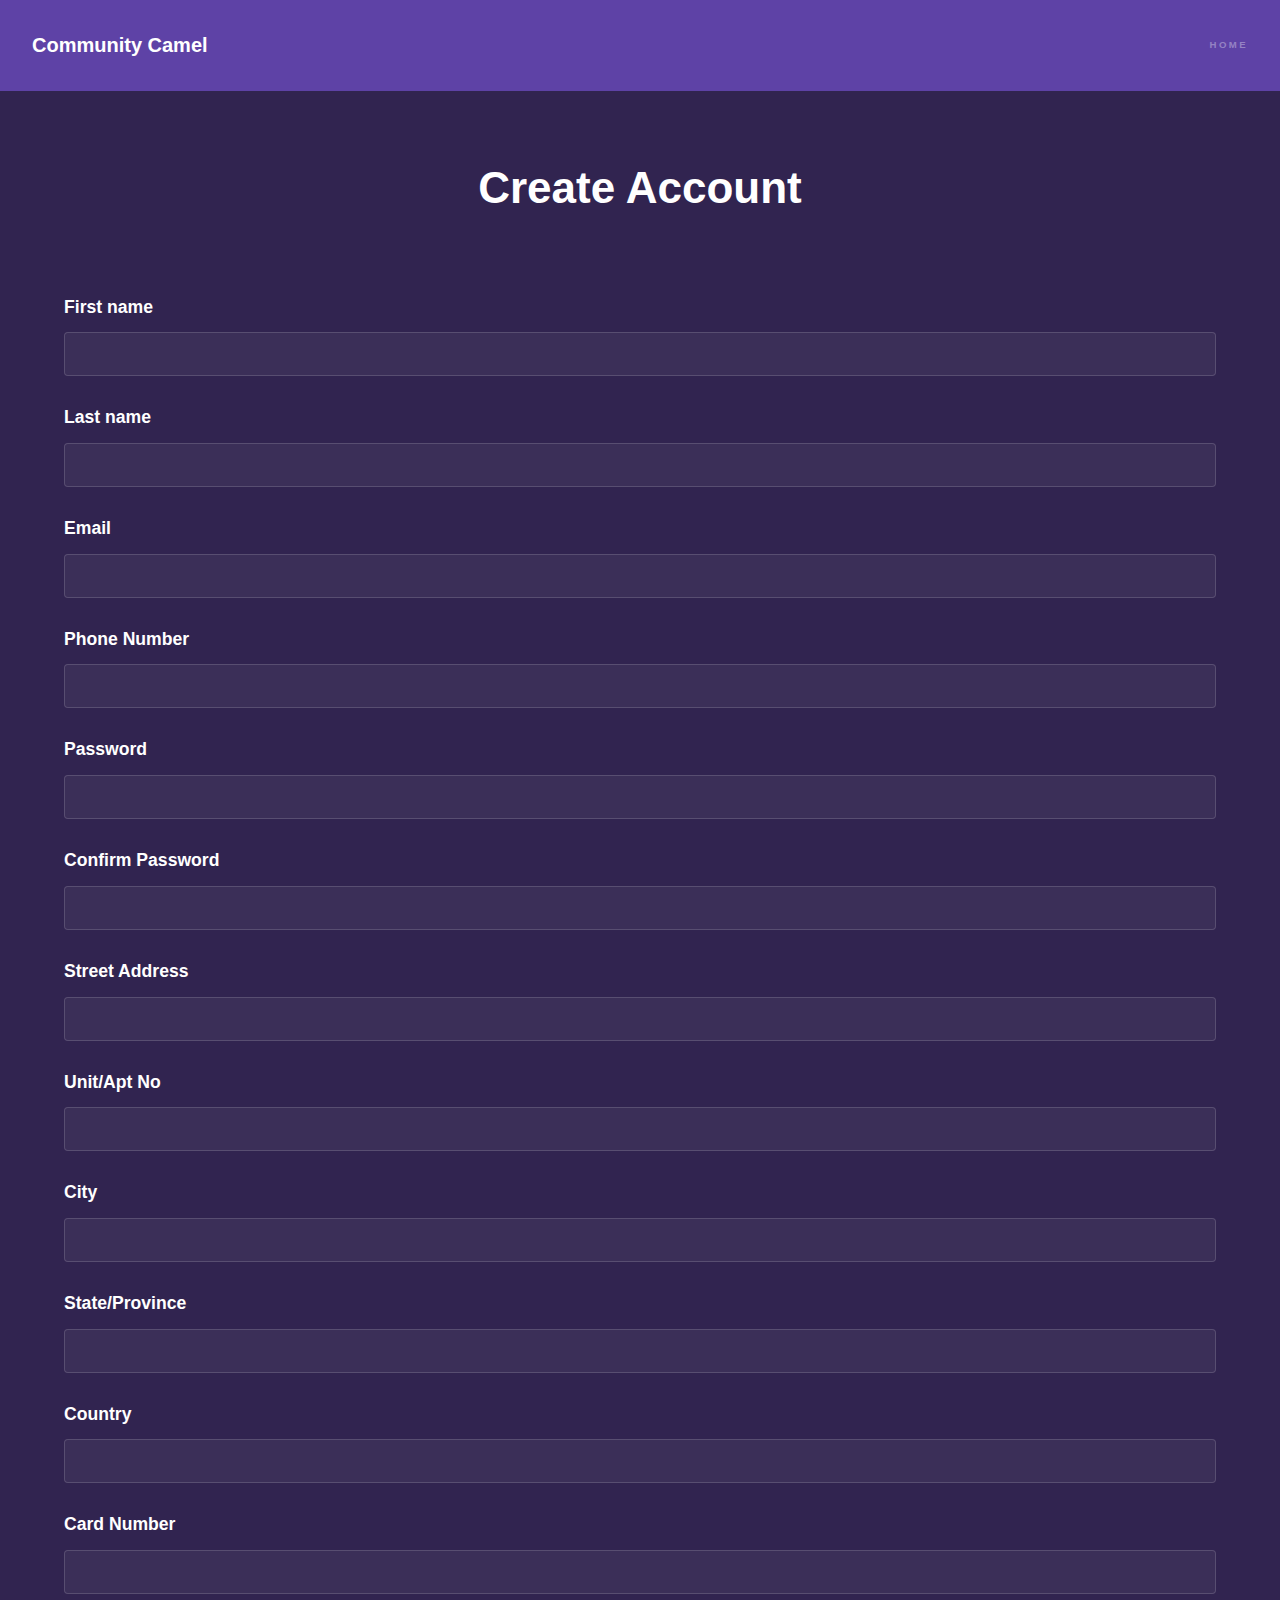
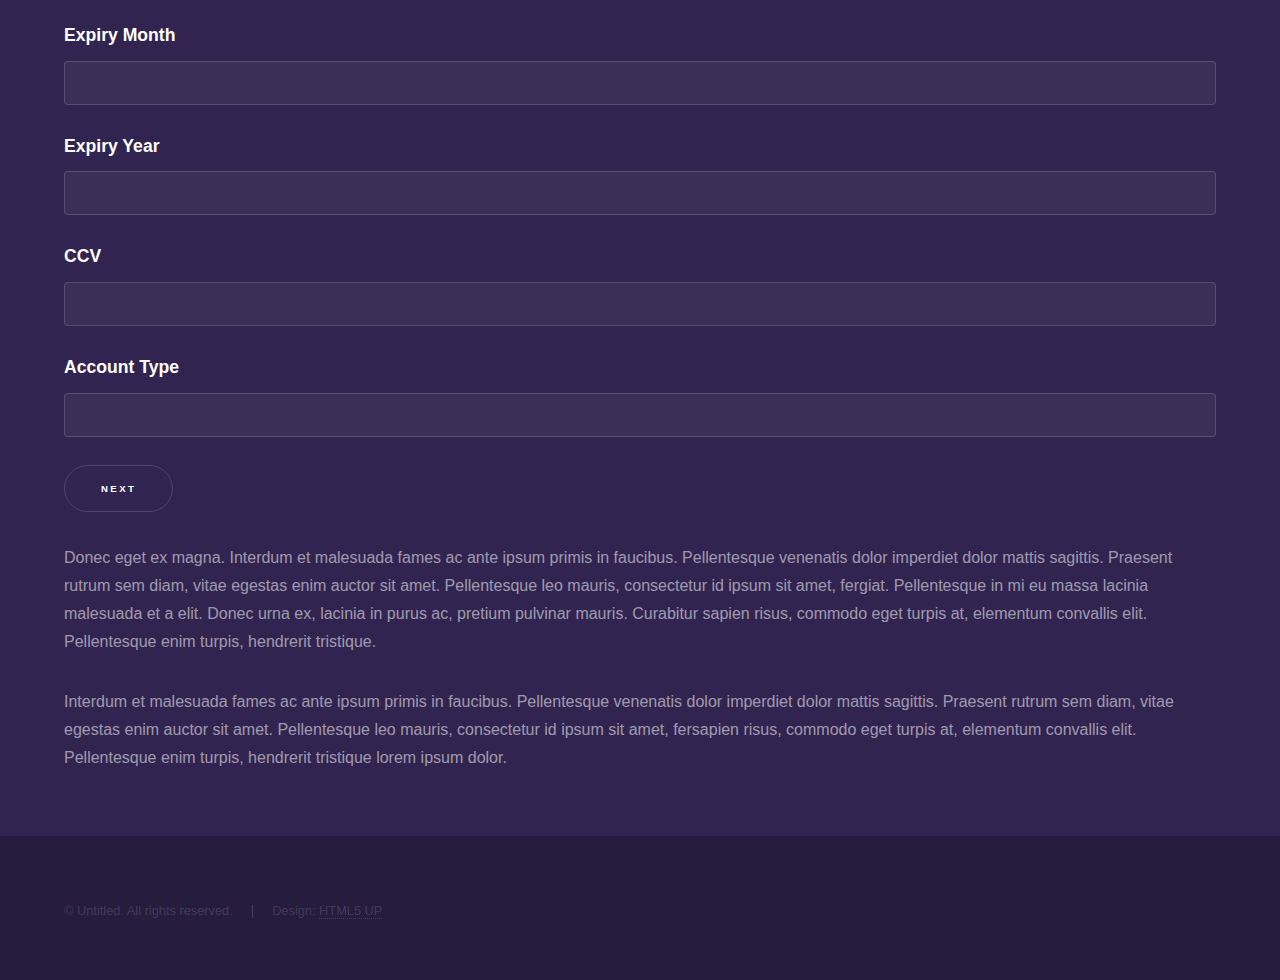
<file: signup.html>
<!DOCTYPE HTML>
<!--
	Hyperspace by HTML5 UP
	html5up.net | @ajlkn
	Free for personal and commercial use under the CCA 3.0 license (html5up.net/license)
-->
<html>
	<head>
		<title>Community Camel</title>
		<meta charset="utf-8" />
		<meta name="viewport" content="width=device-width, initial-scale=1, user-scalable=no" />
		<link rel="stylesheet" href="./static/css/main.css" />
		<noscript><link rel="stylesheet" href="./static/css/noscript.css" /></noscript>
		
		<!-- Scripts -->
		<script src="static/js/jquery.min.js"></script>
		<script src="static/js/jquery.scrollex.min.js"></script>
		<script src="static/js/jquery.scrolly.min.js"></script>
		<script src="static/js/browser.min.js"></script>
		<script src="static/js/breakpoints.min.js"></script>
		<script src="static/js/util.js"></script>
		<script src="static/js/main.js"></script>
		<script src="static/js/functionality.js"></script>
	</head>
	<body class="is-preload">

		<!-- Header -->
			<header id="header">
				<a href="index.html" class="title">Community Camel</a>
				<nav>
					<ul>
						<li><a href="index.html">Home</a></li>
					</ul>
				</nav>
			</header>

		<!-- Wrapper -->
			<div id="wrapper">

				<!-- Main -->
					<section id="main" class="wrapper">
						<div class="inner">
                            <h1 class="majorSignUp">Create Account</h1>
                            <form action="./index.html" method="post">
                                <label for="fname">First name</label>
                                <input type="text" id="fname" name="fname"><br>
                                <label for="lname">Last name</label>
                                <input type="text" id="lname" name="lname"><br>
                                <label for="email">Email</label>
                                <input type="text" id="email" name="email"><br>
                                <label for="phone">Phone Number</label>
                                <input type="text" id="phone" name="phone"><br>
                                <label for="password">Password</label>
                                <input type="text" id="password" name="password"><br>
                                <label for="conpassword">Confirm Password</label>
								<input type="text" id="conpassword" name="conpassword"><br>
                                <label for="address">Street Address</label>
                                <input type="text" id="address" name="address"><br>
                                <label for="unit">Unit/Apt No</label>
                                <input type="text" id="unit" name="unit"><br>
                                <label for="city">City</label>
                                <input type="text" id="city" name="city"><br>
                                <label for="state">State/Province</label>
                                <input type="text" id="state" name="state"><br>
                                <label for="country">Country</label>
                                <input type="text" id="country" name="country"><br>
                                <label for="cardnumber">Card Number</label>
                                <input type="text" id="cardnumber" name="cardnumber"><br>
                                <label for="expMonth">Expiry Month</label>
                                <input type="text" id="expMonth" name="expMonth"><br>
                                <label for="expYear">Expiry Year</label>
                                <input type="text" id="expYear" name="expYear"><br>
                                <label for="ccv">CCV</label>
                                <input type="text" id="ccv" name="ccv"><br>
                                <label for="accType">Account Type</label>
                                <input type="text" id="accType" name="accType"><br>
								<input type="submit" value="Next" id="create-account-button">
                            </form>
                            
							<p>Donec eget ex magna. Interdum et malesuada fames ac ante ipsum primis in faucibus. Pellentesque venenatis dolor imperdiet dolor mattis sagittis. Praesent rutrum sem diam, vitae egestas enim auctor sit amet. Pellentesque leo mauris, consectetur id ipsum sit amet, fergiat. Pellentesque in mi eu massa lacinia malesuada et a elit. Donec urna ex, lacinia in purus ac, pretium pulvinar mauris. Curabitur sapien risus, commodo eget turpis at, elementum convallis elit. Pellentesque enim turpis, hendrerit tristique.</p>
							<p>Interdum et malesuada fames ac ante ipsum primis in faucibus. Pellentesque venenatis dolor imperdiet dolor mattis sagittis. Praesent rutrum sem diam, vitae egestas enim auctor sit amet. Pellentesque leo mauris, consectetur id ipsum sit amet, fersapien risus, commodo eget turpis at, elementum convallis elit. Pellentesque enim turpis, hendrerit tristique lorem ipsum dolor.</p>
						</div>
					</section>

			</div>

		<!-- Footer -->
			<footer id="footer" class="wrapper alt">
				<div class="inner">
					<ul class="menu">
						<li>&copy; Untitled. All rights reserved.</li><li>Design: <a href="http://html5up.net">HTML5 UP</a></li>
					</ul>
				</div>
			</footer>


	</body>
</html>
</file>
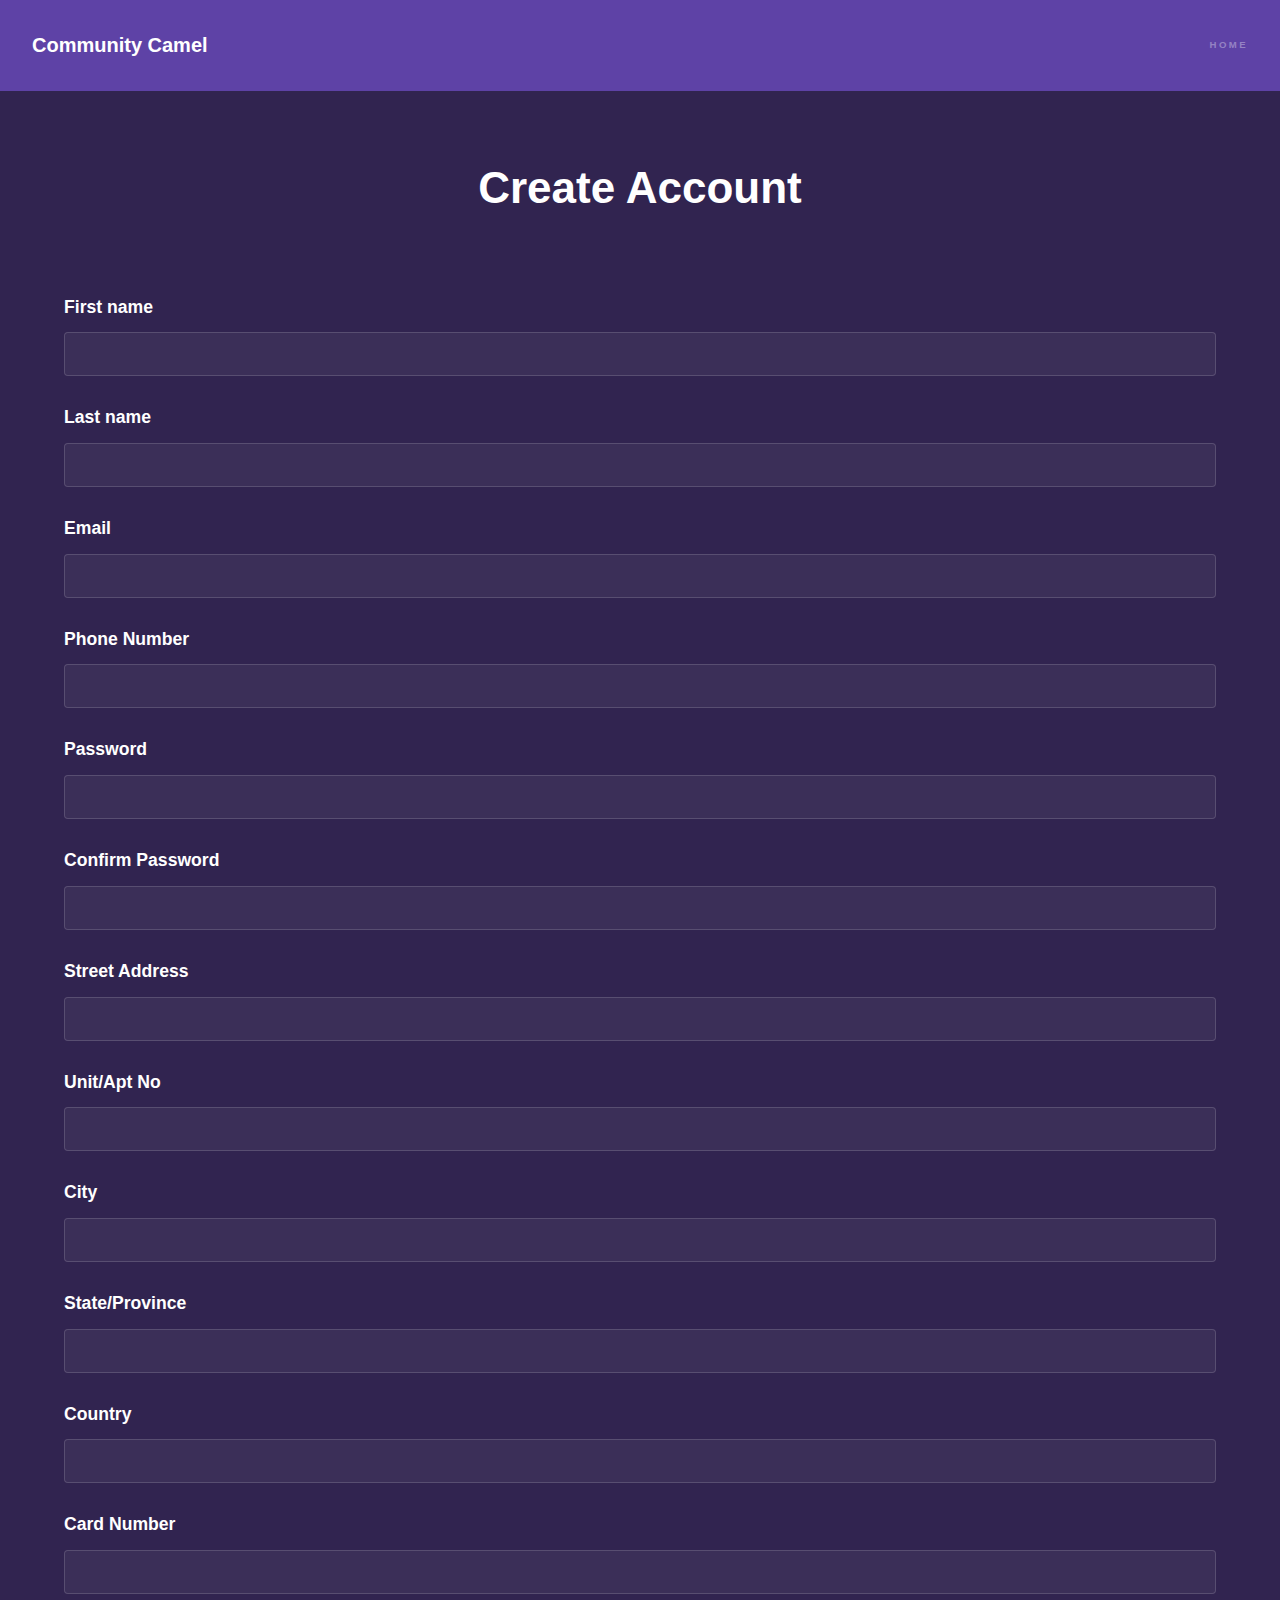
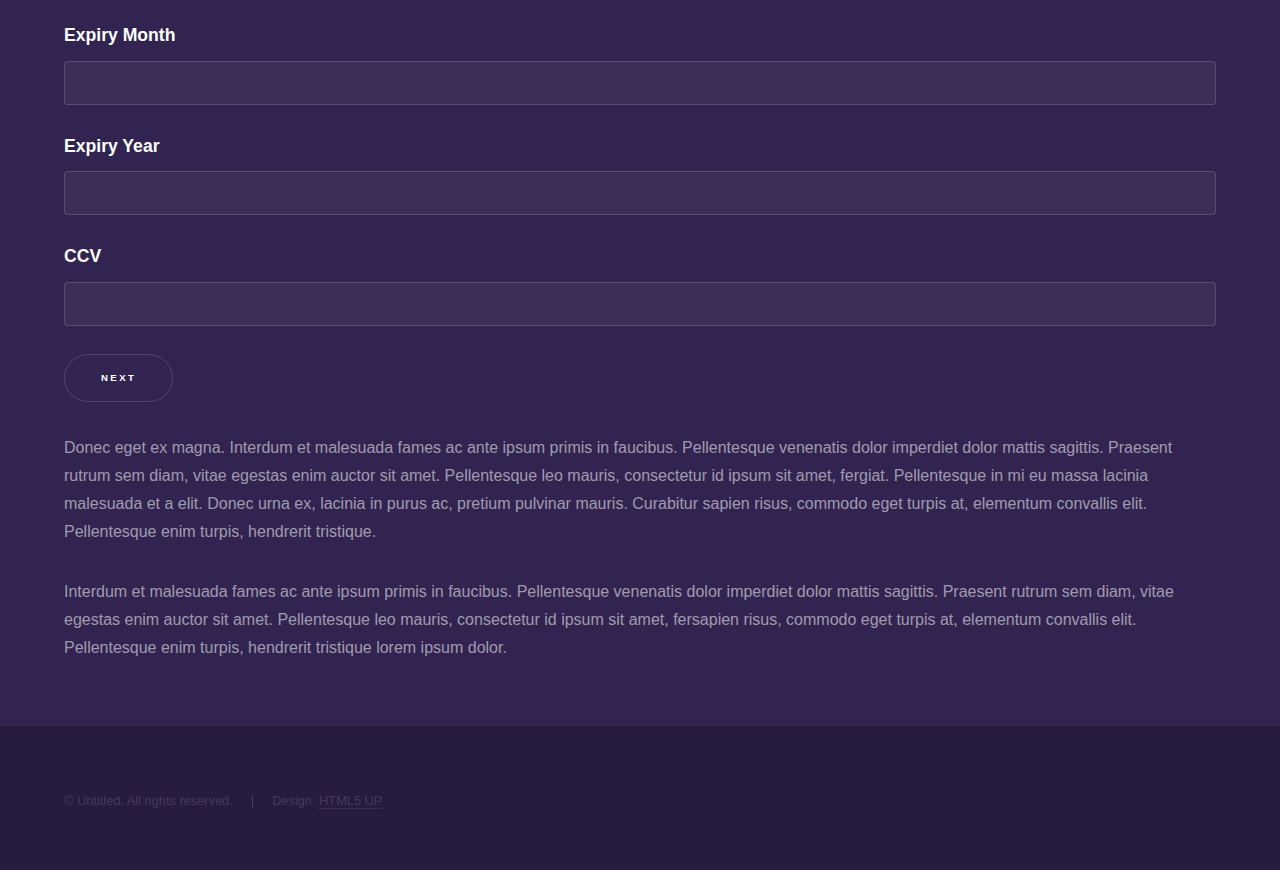
<file: community_camel/community_camel/template/signup.html>
<!DOCTYPE HTML>
<!--
	Hyperspace by HTML5 UP
	html5up.net | @ajlkn
	Free for personal and commercial use under the CCA 3.0 license (html5up.net/license)
-->
<html>
	<head>
		<title>Community Camel</title>
		<meta charset="utf-8" />
		<meta name="viewport" content="width=device-width, initial-scale=1, user-scalable=no" />
		<link rel="stylesheet" href="./assets/css/main.css" />
		<noscript><link rel="stylesheet" href="./assets/css/noscript.css" /></noscript>
	</head>
	<body class="is-preload">

		<!-- Header -->
			<header id="header">
				<a href="index.html" class="title">Community Camel</a>
				<nav>
					<ul>
						<li><a href="index.html">Home</a></li>
					</ul>
				</nav>
			</header>

		<!-- Wrapper -->
			<div id="wrapper">

				<!-- Main -->
					<section id="main" class="wrapper">
						<div class="inner">
                            <h1 class="majorSignUp">Create Account</h1>
                            <form action="./signup" method="post">
                                <label for="fname">First name</label>
                                <input type="text" id="fname" name="fname"><br>
                                <label for="lname">Last name</label>
                                <input type="text" id="lname" name="lname"><br>
                                <label for="email">Email</label>
                                <input type="text" id="email" name="email"><br>
                                <label for="phone">Phone Number</label>
                                <input type="text" id="phone" name="phone"><br>
                                <label for="password">Password</label>
                                <input type="text" id="password" name="password"><br>
                                <label for="conpassword">Confirm Password</label>
								<input type="text" id="conpassword" name="conpassword"><br>
                                <label for="address">Street Address</label>
                                <input type="text" id="address" name="address"><br>
                                <label for="unit">Unit/Apt No</label>
                                <input type="text" id="unit" name="unit"><br>
                                <label for="city">City</label>
                                <input type="text" id="city" name="city"><br>
                                <label for="state">State/Province</label>
                                <input type="text" id="state" name="state"><br>
                                <label for="country">Country</label>
                                <input type="text" id="country" name="country"><br>
                                <label for="cardnumber">Card Number</label>
                                <input type="text" id="cardnumber" name="cardnumber"><br>
                                <label for="expMonth">Expiry Month</label>
                                <input type="text" id="expMonth" name="expMonth"><br>
                                <label for="expYear">Expiry Year</label>
                                <input type="text" id="expYear" name="expYear"><br>
                                <label for="ccv">CCV</label>
                                <input type="text" id="ccv" name="ccv"><br>
								<input type="submit" value="Next">
                            </form>
                            
							<p>Donec eget ex magna. Interdum et malesuada fames ac ante ipsum primis in faucibus. Pellentesque venenatis dolor imperdiet dolor mattis sagittis. Praesent rutrum sem diam, vitae egestas enim auctor sit amet. Pellentesque leo mauris, consectetur id ipsum sit amet, fergiat. Pellentesque in mi eu massa lacinia malesuada et a elit. Donec urna ex, lacinia in purus ac, pretium pulvinar mauris. Curabitur sapien risus, commodo eget turpis at, elementum convallis elit. Pellentesque enim turpis, hendrerit tristique.</p>
							<p>Interdum et malesuada fames ac ante ipsum primis in faucibus. Pellentesque venenatis dolor imperdiet dolor mattis sagittis. Praesent rutrum sem diam, vitae egestas enim auctor sit amet. Pellentesque leo mauris, consectetur id ipsum sit amet, fersapien risus, commodo eget turpis at, elementum convallis elit. Pellentesque enim turpis, hendrerit tristique lorem ipsum dolor.</p>
						</div>
					</section>

			</div>

		<!-- Footer -->
			<footer id="footer" class="wrapper alt">
				<div class="inner">
					<ul class="menu">
						<li>&copy; Untitled. All rights reserved.</li><li>Design: <a href="http://html5up.net">HTML5 UP</a></li>
					</ul>
				</div>
			</footer>

		<!-- Scripts -->
			<script src="assets/js/jquery.min.js"></script>
			<script src="assets/js/jquery.scrollex.min.js"></script>
			<script src="assets/js/jquery.scrolly.min.js"></script>
			<script src="assets/js/browser.min.js"></script>
			<script src="assets/js/breakpoints.min.js"></script>
			<script src="assets/js/util.js"></script>
			<script src="assets/js/main.js"></script>

	</body>
</html>
</file>
<file: static/css/noscript.css>
/*
	Hyperspace by HTML5 UP
	html5up.net | @ajlkn
	Free for personal and commercial use under the CCA 3.0 license (html5up.net/license)
*/

/* Spotlights */

	.spotlights > section > .image:before {
		opacity: 0 !important;
	}

	.spotlights > section > .content > .inner {
		-moz-transform: none !important;
		-webkit-transform: none !important;
		-ms-transform: none !important;
		transform: none !important;
		opacity: 1 !important;
	}

/* Wrapper */

	.wrapper > .inner {
		opacity: 1 !important;
		-moz-transform: none !important;
		-webkit-transform: none !important;
		-ms-transform: none !important;
		transform: none !important;
	}

/* Sidebar */

	#sidebar > .inner {
		opacity: 1 !important;
	}

	#sidebar nav > ul > li {
		-moz-transform: none !important;
		-webkit-transform: none !important;
		-ms-transform: none !important;
		transform: none !important;
		opacity: 1 !important;
	}
</file>
<file: community_camel/community_camel/template/assets/css/noscript.css>
/*
	Hyperspace by HTML5 UP
	html5up.net | @ajlkn
	Free for personal and commercial use under the CCA 3.0 license (html5up.net/license)
*/

/* Spotlights */

	.spotlights > section > .image:before {
		opacity: 0 !important;
	}

	.spotlights > section > .content > .inner {
		-moz-transform: none !important;
		-webkit-transform: none !important;
		-ms-transform: none !important;
		transform: none !important;
		opacity: 1 !important;
	}

/* Wrapper */

	.wrapper > .inner {
		opacity: 1 !important;
		-moz-transform: none !important;
		-webkit-transform: none !important;
		-ms-transform: none !important;
		transform: none !important;
	}

/* Sidebar */

	#sidebar > .inner {
		opacity: 1 !important;
	}

	#sidebar nav > ul > li {
		-moz-transform: none !important;
		-webkit-transform: none !important;
		-ms-transform: none !important;
		transform: none !important;
		opacity: 1 !important;
	}
</file>
<file: static/css/main.css>
@import url(fontawesome-all.min.css);

/*
	Hyperspace by HTML5 UP
	html5up.net | @ajlkn
	Free for personal and commercial use under the CCA 3.0 license (html5up.net/license)
*/

html, body, div, span, applet, object,
iframe, h1, h2, h3, h4, h5, h6, p, blockquote,
pre, a, abbr, acronym, address, big, cite,
code, del, dfn, em, img, ins, kbd, q, s, samp,
small, strike, strong, sub, sup, tt, var, b,
u, i, center, dl, dt, dd, ol, ul, li, fieldset,
form, label, legend, table, caption, tbody,
tfoot, thead, tr, th, td, article, aside,
canvas, details, embed, figure, figcaption,
footer, header, hgroup, menu, nav, output, ruby,
section, summary, time, mark, audio, video {
	margin: 0;
	padding: 0;
	border: 0;
	font-size: 100%;
	font: inherit;
	vertical-align: baseline;}

article, aside, details, figcaption, figure,
footer, header, hgroup, menu, nav, section {
	display: block;}

body {
	line-height: 1;
}

ol, ul {
	list-style: none;
}

blockquote, q {
	quotes: none;
}

	blockquote:before, blockquote:after, q:before, q:after {
		content: '';
		content: none;
	}

table {
	border-collapse: collapse;
	border-spacing: 0;
}

body {
	-webkit-text-size-adjust: none;
}

mark {
	background-color: transparent;
	color: inherit;
}

input::-moz-focus-inner {
	border: 0;
	padding: 0;
}

input, select, textarea {
	-moz-appearance: none;
	-webkit-appearance: none;
	-ms-appearance: none;
	appearance: none;
}

/* Basic */

	@-ms-viewport {
		width: device-width;
	}

	body {
		-ms-overflow-style: scrollbar;
	}

	@media screen and (max-width: 480px) {

		html, body {
			min-width: 320px;
		}

	}

	html {
		box-sizing: border-box;
	}

	*, *:before, *:after {
		box-sizing: inherit;
	}

	body {
		background: #312450;
	}

		body.is-preload *, body.is-preload *:before, body.is-preload *:after {
			-moz-animation: none !important;
			-webkit-animation: none !important;
			-ms-animation: none !important;
			animation: none !important;
			-moz-transition: none !important;
			-webkit-transition: none !important;
			-ms-transition: none !important;
			transition: none !important;
		}

/* Type */

	body, input, select, textarea {
		color: rgba(255, 255, 255, 0.55);
		font-family: Arial, Helvetica, sans-serif;
		font-size: 16.5pt;
		font-weight: normal;
		line-height: 1.75;
	}

		@media screen and (max-width: 1680px) {

			body, input, select, textarea {
				font-size: 13pt;
			}

		}

		@media screen and (max-width: 1280px) {

			body, input, select, textarea {
				font-size: 12pt;
			}

		}

		@media screen and (max-width: 360px) {

			body, input, select, textarea {
				font-size: 11pt;
			}

		}

	a {
		-moz-transition: color 0.2s ease, border-bottom-color 0.2s ease;
		-webkit-transition: color 0.2s ease, border-bottom-color 0.2s ease;
		-ms-transition: color 0.2s ease, border-bottom-color 0.2s ease;
		transition: color 0.2s ease, border-bottom-color 0.2s ease;
		border-bottom: dotted 1px rgba(255, 255, 255, 0.35);
		color: inherit;
		text-decoration: none;
	}

		a:hover {
			border-bottom-color: transparent;
			color: #ffffff;
		}

	strong, b {
		color: #ffffff;
		font-weight: bold;
	}

	em, i {
		font-style: italic;
	}

	p {
		margin: 0 0 2em 0;
	}

	h1, h2, h3, h4, h5, h6 {
		color: #ffffff;
		font-weight: bold;
		line-height: 1.5;
		margin: 0 0 0.5em 0;
	}

		h1 a, h2 a, h3 a, h4 a, h5 a, h6 a {
			color: inherit;
			text-decoration: none;
		}

	h1 {
		font-size: 2.75em;
	}

		h1.major {
			margin: 0 0 1.3em 0;
			position: relative;
			padding-bottom: 0.35em;
		}
		h1.majorSignUp {
			margin: 0 0 1.3em 0;
			position: relative;
			padding-bottom: 0.35em;
			text-align: center;
		}

			h1.major:after {
				background-image: -moz-linear-gradient(to right, #5e42a6, #b74e91);
				background-image: -webkit-linear-gradient(to right, #5e42a6, #b74e91);
				background-image: -ms-linear-gradient(to right, #5e42a6, #b74e91);
				background-image: linear-gradient(to right, #5e42a6, #b74e91);
				-moz-transition: max-width 0.2s ease;
				-webkit-transition: max-width 0.2s ease;
				-ms-transition: max-width 0.2s ease;
				transition: max-width 0.2s ease;
				border-radius: 0.2em;
				bottom: 0;
				content: '';
				height: 0.05em;
				position: absolute;
				right: 0;
				width: 100%;
			}

	h2 {
		font-size: 1.75em;
	}

	h3 {
		font-size: 1.1em;
	}

	h4 {
		font-size: 1em;
	}

	h5 {
		font-size: 0.8em;
	}

	h6 {
		font-size: 0.6em;
	}

	@media screen and (max-width: 736px) {

		h1 {
			font-size: 2em;
		}

		h2 {
			font-size: 1.25em;
		}

		h3 {
			font-size: 1em;
		}

		h4 {
			font-size: 0.8em;
		}

		h5 {
			font-size: 0.6em;
		}

		h6 {
			font-size: 0.6em;
		}

	}

	sub {
		font-size: 0.8em;
		position: relative;
		top: 0.5em;
	}

	sup {
		font-size: 0.8em;
		position: relative;
		top: -0.5em;
	}

	blockquote {
		border-left: solid 4px rgba(255, 255, 255, 0.15);
		font-style: italic;
		margin: 0 0 2em 0;
		padding: 0.5em 0 0.5em 2em;
	}

	code {
		background: rgba(255, 255, 255, 0.05);
		border-radius: 0.25em;
		border: solid 1px rgba(255, 255, 255, 0.15);
		font-family: "Courier New", monospace;
		font-size: 0.9em;
		margin: 0 0.25em;
		padding: 0.25em 0.65em;
	}

	pre {
		-webkit-overflow-scrolling: touch;
		font-family: "Courier New", monospace;
		font-size: 0.9em;
		margin: 0 0 2em 0;
	}

		pre code {
			display: block;
			line-height: 1.75em;
			padding: 1em 1.5em;
			overflow-x: auto;
		}

	hr {
		border: 0;
		border-bottom: solid 1px rgba(255, 255, 255, 0.15);
		margin: 2em 0;
	}

		hr.major {
			margin: 3em 0;
		}

	.align-left {
		text-align: left;
	}

	.align-center {
		text-align: center;
	}

	.align-right {
		text-align: right;
	}

/* Row */

	.row {
		display: flex;
		flex-wrap: wrap;
		box-sizing: border-box;
		align-items: stretch;
	}

		.row > * {
			box-sizing: border-box;
		}

		.row.gtr-uniform > * > :last-child {
			margin-bottom: 0;
		}

		.row.aln-left {
			justify-content: flex-start;
		}

		.row.aln-center {
			justify-content: center;
		}

		.row.aln-right {
			justify-content: flex-end;
		}

		.row.aln-top {
			align-items: flex-start;
		}

		.row.aln-middle {
			align-items: center;
		}

		.row.aln-bottom {
			align-items: flex-end;
		}

		.row > .imp {
			order: -1;
		}

		.row > .col-1 {
			width: 8.33333%;
		}

		.row > .off-1 {
			margin-left: 8.33333%;
		}

		.row > .col-2 {
			width: 16.66667%;
		}

		.row > .off-2 {
			margin-left: 16.66667%;
		}

		.row > .col-3 {
			width: 25%;
		}

		.row > .off-3 {
			margin-left: 25%;
		}

		.row > .col-4 {
			width: 33.33333%;
		}

		.row > .off-4 {
			margin-left: 33.33333%;
		}

		.row > .col-5 {
			width: 41.66667%;
		}

		.row > .off-5 {
			margin-left: 41.66667%;
		}

		.row > .col-6 {
			width: 50%;
		}

		.row > .off-6 {
			margin-left: 50%;
		}

		.row > .col-7 {
			width: 58.33333%;
		}

		.row > .off-7 {
			margin-left: 58.33333%;
		}

		.row > .col-8 {
			width: 66.66667%;
		}

		.row > .off-8 {
			margin-left: 66.66667%;
		}

		.row > .col-9 {
			width: 75%;
		}

		.row > .off-9 {
			margin-left: 75%;
		}

		.row > .col-10 {
			width: 83.33333%;
		}

		.row > .off-10 {
			margin-left: 83.33333%;
		}

		.row > .col-11 {
			width: 91.66667%;
		}

		.row > .off-11 {
			margin-left: 91.66667%;
		}

		.row > .col-12 {
			width: 100%;
		}

		.row > .off-12 {
			margin-left: 100%;
		}

		.row.gtr-0 {
			margin-top: 0;
			margin-left: 0em;
		}

			.row.gtr-0 > * {
				padding: 0 0 0 0em;
			}

			.row.gtr-0.gtr-uniform {
				margin-top: 0em;
			}

				.row.gtr-0.gtr-uniform > * {
					padding-top: 0em;
				}

		.row.gtr-25 {
			margin-top: 0;
			margin-left: -0.375em;
		}

			.row.gtr-25 > * {
				padding: 0 0 0 0.375em;
			}

			.row.gtr-25.gtr-uniform {
				margin-top: -0.375em;
			}

				.row.gtr-25.gtr-uniform > * {
					padding-top: 0.375em;
				}

		.row.gtr-50 {
			margin-top: 0;
			margin-left: -0.75em;
		}

			.row.gtr-50 > * {
				padding: 0 0 0 0.75em;
			}

			.row.gtr-50.gtr-uniform {
				margin-top: -0.75em;
			}

				.row.gtr-50.gtr-uniform > * {
					padding-top: 0.75em;
				}

		.row {
			margin-top: 0;
			margin-left: -1.5em;
		}

			.row > * {
				padding: 0 0 0 1.5em;
			}

			.row.gtr-uniform {
				margin-top: -1.5em;
			}

				.row.gtr-uniform > * {
					padding-top: 1.5em;
				}

		.row.gtr-150 {
			margin-top: 0;
			margin-left: -2.25em;
		}

			.row.gtr-150 > * {
				padding: 0 0 0 2.25em;
			}

			.row.gtr-150.gtr-uniform {
				margin-top: -2.25em;
			}

				.row.gtr-150.gtr-uniform > * {
					padding-top: 2.25em;
				}

		.row.gtr-200 {
			margin-top: 0;
			margin-left: -3em;
		}

			.row.gtr-200 > * {
				padding: 0 0 0 3em;
			}

			.row.gtr-200.gtr-uniform {
				margin-top: -3em;
			}

				.row.gtr-200.gtr-uniform > * {
					padding-top: 3em;
				}

		@media screen and (max-width: 1680px) {

			.row {
				display: flex;
				flex-wrap: wrap;
				box-sizing: border-box;
				align-items: stretch;
			}

				.row > * {
					box-sizing: border-box;
				}

				.row.gtr-uniform > * > :last-child {
					margin-bottom: 0;
				}

				.row.aln-left {
					justify-content: flex-start;
				}

				.row.aln-center {
					justify-content: center;
				}

				.row.aln-right {
					justify-content: flex-end;
				}

				.row.aln-top {
					align-items: flex-start;
				}

				.row.aln-middle {
					align-items: center;
				}

				.row.aln-bottom {
					align-items: flex-end;
				}

				.row > .imp-xlarge {
					order: -1;
				}

				.row > .col-1-xlarge {
					width: 8.33333%;
				}

				.row > .off-1-xlarge {
					margin-left: 8.33333%;
				}

				.row > .col-2-xlarge {
					width: 16.66667%;
				}

				.row > .off-2-xlarge {
					margin-left: 16.66667%;
				}

				.row > .col-3-xlarge {
					width: 25%;
				}

				.row > .off-3-xlarge {
					margin-left: 25%;
				}

				.row > .col-4-xlarge {
					width: 33.33333%;
				}

				.row > .off-4-xlarge {
					margin-left: 33.33333%;
				}

				.row > .col-5-xlarge {
					width: 41.66667%;
				}

				.row > .off-5-xlarge {
					margin-left: 41.66667%;
				}

				.row > .col-6-xlarge {
					width: 50%;
				}

				.row > .off-6-xlarge {
					margin-left: 50%;
				}

				.row > .col-7-xlarge {
					width: 58.33333%;
				}

				.row > .off-7-xlarge {
					margin-left: 58.33333%;
				}

				.row > .col-8-xlarge {
					width: 66.66667%;
				}

				.row > .off-8-xlarge {
					margin-left: 66.66667%;
				}

				.row > .col-9-xlarge {
					width: 75%;
				}

				.row > .off-9-xlarge {
					margin-left: 75%;
				}

				.row > .col-10-xlarge {
					width: 83.33333%;
				}

				.row > .off-10-xlarge {
					margin-left: 83.33333%;
				}

				.row > .col-11-xlarge {
					width: 91.66667%;
				}

				.row > .off-11-xlarge {
					margin-left: 91.66667%;
				}

				.row > .col-12-xlarge {
					width: 100%;
				}

				.row > .off-12-xlarge {
					margin-left: 100%;
				}

				.row.gtr-0 {
					margin-top: 0;
					margin-left: 0em;
				}

					.row.gtr-0 > * {
						padding: 0 0 0 0em;
					}

					.row.gtr-0.gtr-uniform {
						margin-top: 0em;
					}

						.row.gtr-0.gtr-uniform > * {
							padding-top: 0em;
						}

				.row.gtr-25 {
					margin-top: 0;
					margin-left: -0.375em;
				}

					.row.gtr-25 > * {
						padding: 0 0 0 0.375em;
					}

					.row.gtr-25.gtr-uniform {
						margin-top: -0.375em;
					}

						.row.gtr-25.gtr-uniform > * {
							padding-top: 0.375em;
						}

				.row.gtr-50 {
					margin-top: 0;
					margin-left: -0.75em;
				}

					.row.gtr-50 > * {
						padding: 0 0 0 0.75em;
					}

					.row.gtr-50.gtr-uniform {
						margin-top: -0.75em;
					}

						.row.gtr-50.gtr-uniform > * {
							padding-top: 0.75em;
						}

				.row {
					margin-top: 0;
					margin-left: -1.5em;
				}

					.row > * {
						padding: 0 0 0 1.5em;
					}

					.row.gtr-uniform {
						margin-top: -1.5em;
					}

						.row.gtr-uniform > * {
							padding-top: 1.5em;
						}

				.row.gtr-150 {
					margin-top: 0;
					margin-left: -2.25em;
				}

					.row.gtr-150 > * {
						padding: 0 0 0 2.25em;
					}

					.row.gtr-150.gtr-uniform {
						margin-top: -2.25em;
					}

						.row.gtr-150.gtr-uniform > * {
							padding-top: 2.25em;
						}

				.row.gtr-200 {
					margin-top: 0;
					margin-left: -3em;
				}

					.row.gtr-200 > * {
						padding: 0 0 0 3em;
					}

					.row.gtr-200.gtr-uniform {
						margin-top: -3em;
					}

						.row.gtr-200.gtr-uniform > * {
							padding-top: 3em;
						}

		}

		@media screen and (max-width: 1280px) {

			.row {
				display: flex;
				flex-wrap: wrap;
				box-sizing: border-box;
				align-items: stretch;
			}

				.row > * {
					box-sizing: border-box;
				}

				.row.gtr-uniform > * > :last-child {
					margin-bottom: 0;
				}

				.row.aln-left {
					justify-content: flex-start;
				}

				.row.aln-center {
					justify-content: center;
				}

				.row.aln-right {
					justify-content: flex-end;
				}

				.row.aln-top {
					align-items: flex-start;
				}

				.row.aln-middle {
					align-items: center;
				}

				.row.aln-bottom {
					align-items: flex-end;
				}

				.row > .imp-large {
					order: -1;
				}

				.row > .col-1-large {
					width: 8.33333%;
				}

				.row > .off-1-large {
					margin-left: 8.33333%;
				}

				.row > .col-2-large {
					width: 16.66667%;
				}

				.row > .off-2-large {
					margin-left: 16.66667%;
				}

				.row > .col-3-large {
					width: 25%;
				}

				.row > .off-3-large {
					margin-left: 25%;
				}

				.row > .col-4-large {
					width: 33.33333%;
				}

				.row > .off-4-large {
					margin-left: 33.33333%;
				}

				.row > .col-5-large {
					width: 41.66667%;
				}

				.row > .off-5-large {
					margin-left: 41.66667%;
				}

				.row > .col-6-large {
					width: 50%;
				}

				.row > .off-6-large {
					margin-left: 50%;
				}

				.row > .col-7-large {
					width: 58.33333%;
				}

				.row > .off-7-large {
					margin-left: 58.33333%;
				}

				.row > .col-8-large {
					width: 66.66667%;
				}

				.row > .off-8-large {
					margin-left: 66.66667%;
				}

				.row > .col-9-large {
					width: 75%;
				}

				.row > .off-9-large {
					margin-left: 75%;
				}

				.row > .col-10-large {
					width: 83.33333%;
				}

				.row > .off-10-large {
					margin-left: 83.33333%;
				}

				.row > .col-11-large {
					width: 91.66667%;
				}

				.row > .off-11-large {
					margin-left: 91.66667%;
				}

				.row > .col-12-large {
					width: 100%;
				}

				.row > .off-12-large {
					margin-left: 100%;
				}

				.row.gtr-0 {
					margin-top: 0;
					margin-left: 0em;
				}

					.row.gtr-0 > * {
						padding: 0 0 0 0em;
					}

					.row.gtr-0.gtr-uniform {
						margin-top: 0em;
					}

						.row.gtr-0.gtr-uniform > * {
							padding-top: 0em;
						}

				.row.gtr-25 {
					margin-top: 0;
					margin-left: -0.375em;
				}

					.row.gtr-25 > * {
						padding: 0 0 0 0.375em;
					}

					.row.gtr-25.gtr-uniform {
						margin-top: -0.375em;
					}

						.row.gtr-25.gtr-uniform > * {
							padding-top: 0.375em;
						}

				.row.gtr-50 {
					margin-top: 0;
					margin-left: -0.75em;
				}

					.row.gtr-50 > * {
						padding: 0 0 0 0.75em;
					}

					.row.gtr-50.gtr-uniform {
						margin-top: -0.75em;
					}

						.row.gtr-50.gtr-uniform > * {
							padding-top: 0.75em;
						}

				.row {
					margin-top: 0;
					margin-left: -1.5em;
				}

					.row > * {
						padding: 0 0 0 1.5em;
					}

					.row.gtr-uniform {
						margin-top: -1.5em;
					}

						.row.gtr-uniform > * {
							padding-top: 1.5em;
						}

				.row.gtr-150 {
					margin-top: 0;
					margin-left: -2.25em;
				}

					.row.gtr-150 > * {
						padding: 0 0 0 2.25em;
					}

					.row.gtr-150.gtr-uniform {
						margin-top: -2.25em;
					}

						.row.gtr-150.gtr-uniform > * {
							padding-top: 2.25em;
						}

				.row.gtr-200 {
					margin-top: 0;
					margin-left: -3em;
				}

					.row.gtr-200 > * {
						padding: 0 0 0 3em;
					}

					.row.gtr-200.gtr-uniform {
						margin-top: -3em;
					}

						.row.gtr-200.gtr-uniform > * {
							padding-top: 3em;
						}

		}

		@media screen and (max-width: 980px) {

			.row {
				display: flex;
				flex-wrap: wrap;
				box-sizing: border-box;
				align-items: stretch;
			}

				.row > * {
					box-sizing: border-box;
				}

				.row.gtr-uniform > * > :last-child {
					margin-bottom: 0;
				}

				.row.aln-left {
					justify-content: flex-start;
				}

				.row.aln-center {
					justify-content: center;
				}

				.row.aln-right {
					justify-content: flex-end;
				}

				.row.aln-top {
					align-items: flex-start;
				}

				.row.aln-middle {
					align-items: center;
				}

				.row.aln-bottom {
					align-items: flex-end;
				}

				.row > .imp-medium {
					order: -1;
				}

				.row > .col-1-medium {
					width: 8.33333%;
				}

				.row > .off-1-medium {
					margin-left: 8.33333%;
				}

				.row > .col-2-medium {
					width: 16.66667%;
				}

				.row > .off-2-medium {
					margin-left: 16.66667%;
				}

				.row > .col-3-medium {
					width: 25%;
				}

				.row > .off-3-medium {
					margin-left: 25%;
				}

				.row > .col-4-medium {
					width: 33.33333%;
				}

				.row > .off-4-medium {
					margin-left: 33.33333%;
				}

				.row > .col-5-medium {
					width: 41.66667%;
				}

				.row > .off-5-medium {
					margin-left: 41.66667%;
				}

				.row > .col-6-medium {
					width: 50%;
				}

				.row > .off-6-medium {
					margin-left: 50%;
				}

				.row > .col-7-medium {
					width: 58.33333%;
				}

				.row > .off-7-medium {
					margin-left: 58.33333%;
				}

				.row > .col-8-medium {
					width: 66.66667%;
				}

				.row > .off-8-medium {
					margin-left: 66.66667%;
				}

				.row > .col-9-medium {
					width: 75%;
				}

				.row > .off-9-medium {
					margin-left: 75%;
				}

				.row > .col-10-medium {
					width: 83.33333%;
				}

				.row > .off-10-medium {
					margin-left: 83.33333%;
				}

				.row > .col-11-medium {
					width: 91.66667%;
				}

				.row > .off-11-medium {
					margin-left: 91.66667%;
				}

				.row > .col-12-medium {
					width: 100%;
				}

				.row > .off-12-medium {
					margin-left: 100%;
				}

				.row.gtr-0 {
					margin-top: 0;
					margin-left: 0em;
				}

					.row.gtr-0 > * {
						padding: 0 0 0 0em;
					}

					.row.gtr-0.gtr-uniform {
						margin-top: 0em;
					}

						.row.gtr-0.gtr-uniform > * {
							padding-top: 0em;
						}

				.row.gtr-25 {
					margin-top: 0;
					margin-left: -0.375em;
				}

					.row.gtr-25 > * {
						padding: 0 0 0 0.375em;
					}

					.row.gtr-25.gtr-uniform {
						margin-top: -0.375em;
					}

						.row.gtr-25.gtr-uniform > * {
							padding-top: 0.375em;
						}

				.row.gtr-50 {
					margin-top: 0;
					margin-left: -0.75em;
				}

					.row.gtr-50 > * {
						padding: 0 0 0 0.75em;
					}

					.row.gtr-50.gtr-uniform {
						margin-top: -0.75em;
					}

						.row.gtr-50.gtr-uniform > * {
							padding-top: 0.75em;
						}

				.row {
					margin-top: 0;
					margin-left: -1.5em;
				}

					.row > * {
						padding: 0 0 0 1.5em;
					}

					.row.gtr-uniform {
						margin-top: -1.5em;
					}

						.row.gtr-uniform > * {
							padding-top: 1.5em;
						}

				.row.gtr-150 {
					margin-top: 0;
					margin-left: -2.25em;
				}

					.row.gtr-150 > * {
						padding: 0 0 0 2.25em;
					}

					.row.gtr-150.gtr-uniform {
						margin-top: -2.25em;
					}

						.row.gtr-150.gtr-uniform > * {
							padding-top: 2.25em;
						}

				.row.gtr-200 {
					margin-top: 0;
					margin-left: -3em;
				}

					.row.gtr-200 > * {
						padding: 0 0 0 3em;
					}

					.row.gtr-200.gtr-uniform {
						margin-top: -3em;
					}

						.row.gtr-200.gtr-uniform > * {
							padding-top: 3em;
						}

		}

		@media screen and (max-width: 736px) {

			.row {
				display: flex;
				flex-wrap: wrap;
				box-sizing: border-box;
				align-items: stretch;
			}

				.row > * {
					box-sizing: border-box;
				}

				.row.gtr-uniform > * > :last-child {
					margin-bottom: 0;
				}

				.row.aln-left {
					justify-content: flex-start;
				}

				.row.aln-center {
					justify-content: center;
				}

				.row.aln-right {
					justify-content: flex-end;
				}

				.row.aln-top {
					align-items: flex-start;
				}

				.row.aln-middle {
					align-items: center;
				}

				.row.aln-bottom {
					align-items: flex-end;
				}

				.row > .imp-small {
					order: -1;
				}

				.row > .col-1-small {
					width: 8.33333%;
				}

				.row > .off-1-small {
					margin-left: 8.33333%;
				}

				.row > .col-2-small {
					width: 16.66667%;
				}

				.row > .off-2-small {
					margin-left: 16.66667%;
				}

				.row > .col-3-small {
					width: 25%;
				}

				.row > .off-3-small {
					margin-left: 25%;
				}

				.row > .col-4-small {
					width: 33.33333%;
				}

				.row > .off-4-small {
					margin-left: 33.33333%;
				}

				.row > .col-5-small {
					width: 41.66667%;
				}

				.row > .off-5-small {
					margin-left: 41.66667%;
				}

				.row > .col-6-small {
					width: 50%;
				}

				.row > .off-6-small {
					margin-left: 50%;
				}

				.row > .col-7-small {
					width: 58.33333%;
				}

				.row > .off-7-small {
					margin-left: 58.33333%;
				}

				.row > .col-8-small {
					width: 66.66667%;
				}

				.row > .off-8-small {
					margin-left: 66.66667%;
				}

				.row > .col-9-small {
					width: 75%;
				}

				.row > .off-9-small {
					margin-left: 75%;
				}

				.row > .col-10-small {
					width: 83.33333%;
				}

				.row > .off-10-small {
					margin-left: 83.33333%;
				}

				.row > .col-11-small {
					width: 91.66667%;
				}

				.row > .off-11-small {
					margin-left: 91.66667%;
				}

				.row > .col-12-small {
					width: 100%;
				}

				.row > .off-12-small {
					margin-left: 100%;
				}

				.row.gtr-0 {
					margin-top: 0;
					margin-left: 0em;
				}

					.row.gtr-0 > * {
						padding: 0 0 0 0em;
					}

					.row.gtr-0.gtr-uniform {
						margin-top: 0em;
					}

						.row.gtr-0.gtr-uniform > * {
							padding-top: 0em;
						}

				.row.gtr-25 {
					margin-top: 0;
					margin-left: -0.375em;
				}

					.row.gtr-25 > * {
						padding: 0 0 0 0.375em;
					}

					.row.gtr-25.gtr-uniform {
						margin-top: -0.375em;
					}

						.row.gtr-25.gtr-uniform > * {
							padding-top: 0.375em;
						}

				.row.gtr-50 {
					margin-top: 0;
					margin-left: -0.75em;
				}

					.row.gtr-50 > * {
						padding: 0 0 0 0.75em;
					}

					.row.gtr-50.gtr-uniform {
						margin-top: -0.75em;
					}

						.row.gtr-50.gtr-uniform > * {
							padding-top: 0.75em;
						}

				.row {
					margin-top: 0;
					margin-left: -1.5em;
				}

					.row > * {
						padding: 0 0 0 1.5em;
					}

					.row.gtr-uniform {
						margin-top: -1.5em;
					}

						.row.gtr-uniform > * {
							padding-top: 1.5em;
						}

				.row.gtr-150 {
					margin-top: 0;
					margin-left: -2.25em;
				}

					.row.gtr-150 > * {
						padding: 0 0 0 2.25em;
					}

					.row.gtr-150.gtr-uniform {
						margin-top: -2.25em;
					}

						.row.gtr-150.gtr-uniform > * {
							padding-top: 2.25em;
						}

				.row.gtr-200 {
					margin-top: 0;
					margin-left: -3em;
				}

					.row.gtr-200 > * {
						padding: 0 0 0 3em;
					}

					.row.gtr-200.gtr-uniform {
						margin-top: -3em;
					}

						.row.gtr-200.gtr-uniform > * {
							padding-top: 3em;
						}

		}

		@media screen and (max-width: 480px) {

			.row {
				display: flex;
				flex-wrap: wrap;
				box-sizing: border-box;
				align-items: stretch;
			}

				.row > * {
					box-sizing: border-box;
				}

				.row.gtr-uniform > * > :last-child {
					margin-bottom: 0;
				}

				.row.aln-left {
					justify-content: flex-start;
				}

				.row.aln-center {
					justify-content: center;
				}

				.row.aln-right {
					justify-content: flex-end;
				}

				.row.aln-top {
					align-items: flex-start;
				}

				.row.aln-middle {
					align-items: center;
				}

				.row.aln-bottom {
					align-items: flex-end;
				}

				.row > .imp-xsmall {
					order: -1;
				}

				.row > .col-1-xsmall {
					width: 8.33333%;
				}

				.row > .off-1-xsmall {
					margin-left: 8.33333%;
				}

				.row > .col-2-xsmall {
					width: 16.66667%;
				}

				.row > .off-2-xsmall {
					margin-left: 16.66667%;
				}

				.row > .col-3-xsmall {
					width: 25%;
				}

				.row > .off-3-xsmall {
					margin-left: 25%;
				}

				.row > .col-4-xsmall {
					width: 33.33333%;
				}

				.row > .off-4-xsmall {
					margin-left: 33.33333%;
				}

				.row > .col-5-xsmall {
					width: 41.66667%;
				}

				.row > .off-5-xsmall {
					margin-left: 41.66667%;
				}

				.row > .col-6-xsmall {
					width: 50%;
				}

				.row > .off-6-xsmall {
					margin-left: 50%;
				}

				.row > .col-7-xsmall {
					width: 58.33333%;
				}

				.row > .off-7-xsmall {
					margin-left: 58.33333%;
				}

				.row > .col-8-xsmall {
					width: 66.66667%;
				}

				.row > .off-8-xsmall {
					margin-left: 66.66667%;
				}

				.row > .col-9-xsmall {
					width: 75%;
				}

				.row > .off-9-xsmall {
					margin-left: 75%;
				}

				.row > .col-10-xsmall {
					width: 83.33333%;
				}

				.row > .off-10-xsmall {
					margin-left: 83.33333%;
				}

				.row > .col-11-xsmall {
					width: 91.66667%;
				}

				.row > .off-11-xsmall {
					margin-left: 91.66667%;
				}

				.row > .col-12-xsmall {
					width: 100%;
				}

				.row > .off-12-xsmall {
					margin-left: 100%;
				}

				.row.gtr-0 {
					margin-top: 0;
					margin-left: 0em;
				}

					.row.gtr-0 > * {
						padding: 0 0 0 0em;
					}

					.row.gtr-0.gtr-uniform {
						margin-top: 0em;
					}

						.row.gtr-0.gtr-uniform > * {
							padding-top: 0em;
						}

				.row.gtr-25 {
					margin-top: 0;
					margin-left: -0.375em;
				}

					.row.gtr-25 > * {
						padding: 0 0 0 0.375em;
					}

					.row.gtr-25.gtr-uniform {
						margin-top: -0.375em;
					}

						.row.gtr-25.gtr-uniform > * {
							padding-top: 0.375em;
						}

				.row.gtr-50 {
					margin-top: 0;
					margin-left: -0.75em;
				}

					.row.gtr-50 > * {
						padding: 0 0 0 0.75em;
					}

					.row.gtr-50.gtr-uniform {
						margin-top: -0.75em;
					}

						.row.gtr-50.gtr-uniform > * {
							padding-top: 0.75em;
						}

				.row {
					margin-top: 0;
					margin-left: -1.5em;
				}

					.row > * {
						padding: 0 0 0 1.5em;
					}

					.row.gtr-uniform {
						margin-top: -1.5em;
					}

						.row.gtr-uniform > * {
							padding-top: 1.5em;
						}

				.row.gtr-150 {
					margin-top: 0;
					margin-left: -2.25em;
				}

					.row.gtr-150 > * {
						padding: 0 0 0 2.25em;
					}

					.row.gtr-150.gtr-uniform {
						margin-top: -2.25em;
					}

						.row.gtr-150.gtr-uniform > * {
							padding-top: 2.25em;
						}

				.row.gtr-200 {
					margin-top: 0;
					margin-left: -3em;
				}

					.row.gtr-200 > * {
						padding: 0 0 0 3em;
					}

					.row.gtr-200.gtr-uniform {
						margin-top: -3em;
					}

						.row.gtr-200.gtr-uniform > * {
							padding-top: 3em;
						}

		}

/* Box */

	.box {
		border-radius: 0.25em;
		border: solid 1px rgba(255, 255, 255, 0.15);
		margin-bottom: 2em;
		padding: 1.5em;
	}

		.box > :last-child,
		.box > :last-child > :last-child,
		.box > :last-child > :last-child > :last-child {
			margin-bottom: 0;
		}

		.box.alt {
			border: 0;
			border-radius: 0;
			padding: 0;
		}

/* Button */

	input[type="submit"],
	input[type="reset"],
	input[type="button"],
	button,
	.button {
		-moz-appearance: none;
		-webkit-appearance: none;
		-ms-appearance: none;
		appearance: none;
		-moz-transition: border-color 0.2s ease;
		-webkit-transition: border-color 0.2s ease;
		-ms-transition: border-color 0.2s ease;
		transition: border-color 0.2s ease;
		background-color: transparent;
		border: solid 1px !important;
		border-color: rgba(255, 255, 255, 0.15) !important;
		border-radius: 3em;
		color: #ffffff !important;
		cursor: pointer;
		display: inline-block;
		font-size: 0.6em;
		font-weight: bold;
		height: calc(4.75em + 2px);
		letter-spacing: 0.25em;
		line-height: 4.75em;
		outline: 0;
		padding: 0 3.75em;
		position: relative;
		text-align: center;
		text-decoration: none;
		text-transform: uppercase;
		white-space: nowrap;
	}

		input[type="submit"]:after,
		input[type="reset"]:after,
		input[type="button"]:after,
		button:after,
		.button:after {
			-moz-transform: scale(0.25);
			-webkit-transform: scale(0.25);
			-ms-transform: scale(0.25);
			transform: scale(0.25);
			pointer-events: none;
			-moz-transition: opacity 0.2s ease, -moz-transform 0.2s ease;
			-webkit-transition: opacity 0.2s ease, -webkit-transform 0.2s ease;
			-ms-transition: opacity 0.2s ease, -ms-transform 0.2s ease;
			transition: opacity 0.2s ease, transform 0.2s ease;
			background: #ffffff;
			border-radius: 3em;
			content: '';
			height: 100%;
			left: 0;
			opacity: 0;
			position: absolute;
			top: 0;
			width: 100%;
		}

		input[type="submit"].icon:before,
		input[type="reset"].icon:before,
		input[type="button"].icon:before,
		button.icon:before,
		.button.icon:before {
			margin-right: 0.75em;
		}

		input[type="submit"].fit,
		input[type="reset"].fit,
		input[type="button"].fit,
		button.fit,
		.button.fit {
			width: 100%;
		}

		input[type="submit"].small,
		input[type="reset"].small,
		input[type="button"].small,
		button.small,
		.button.small {
			font-size: 0.4em;
		}

		input[type="submit"].large,
		input[type="reset"].large,
		input[type="button"].large,
		button.large,
		.button.large {
			font-size: 0.8em;
		}

		input[type="submit"].primary,
		input[type="reset"].primary,
		input[type="button"].primary,
		button.primary,
		.button.primary {
			background-color: #ffffff;
			color: #312450 !important;
		}

			input[type="submit"].primary:after,
			input[type="reset"].primary:after,
			input[type="button"].primary:after,
			button.primary:after,
			.button.primary:after {
				display: none;
			}

		input[type="submit"].disabled, input[type="submit"]:disabled,
		input[type="reset"].disabled,
		input[type="reset"]:disabled,
		input[type="button"].disabled,
		input[type="button"]:disabled,
		button.disabled,
		button:disabled,
		.button.disabled,
		.button:disabled {
			cursor: default;
			opacity: 0.5;
			pointer-events: none;
		}

		input[type="submit"]:hover,
		input[type="reset"]:hover,
		input[type="button"]:hover,
		button:hover,
		.button:hover {
			border-color: rgba(255, 255, 255, 0.55) !important;
		}

			input[type="submit"]:hover:after,
			input[type="reset"]:hover:after,
			input[type="button"]:hover:after,
			button:hover:after,
			.button:hover:after {
				opacity: 0.05;
				-moz-transform: scale(1);
				-webkit-transform: scale(1);
				-ms-transform: scale(1);
				transform: scale(1);
			}

			input[type="submit"]:hover:active,
			input[type="reset"]:hover:active,
			input[type="button"]:hover:active,
			button:hover:active,
			.button:hover:active {
				border-color: #ffffff !important;
			}

				input[type="submit"]:hover:active:after,
				input[type="reset"]:hover:active:after,
				input[type="button"]:hover:active:after,
				button:hover:active:after,
				.button:hover:active:after {
					opacity: 0.1;
				}

/* Features */

	.features {
		display: -moz-flex;
		display: -webkit-flex;
		display: -ms-flex;
		display: flex;
		-moz-flex-wrap: wrap;
		-webkit-flex-wrap: wrap;
		-ms-flex-wrap: wrap;
		flex-wrap: wrap;
		border-radius: 0.25em;
		border: solid 1px rgba(255, 255, 255, 0.15);
		background: rgba(255, 255, 255, 0.05);
		margin: 0 0 2em 0;
	}

		.features section {
			padding: 3.5em 3em 1em 7em ;
			width: 50%;
			border-top: solid 1px rgba(255, 255, 255, 0.15);
			position: relative;
		}

			.features section:nth-child(-n + 2) {
				border-top-width: 0;
			}

			.features section:nth-child(2n) {
				border-left: solid 1px rgba(255, 255, 255, 0.15);
			}

			.features section .icon {
				-moz-transition: opacity 0.5s ease, -moz-transform 0.5s ease;
				-webkit-transition: opacity 0.5s ease, -webkit-transform 0.5s ease;
				-ms-transition: opacity 0.5s ease, -ms-transform 0.5s ease;
				transition: opacity 0.5s ease, transform 0.5s ease;
				-moz-transition-delay: 1s;
				-webkit-transition-delay: 1s;
				-ms-transition-delay: 1s;
				transition-delay: 1s;
				-moz-transform: scale(1);
				-webkit-transform: scale(1);
				-ms-transform: scale(1);
				transform: scale(1);
				position: absolute;
				left: 3em;
				top: 3em;
				opacity: 1;
			}

			.features section:nth-child(1) .icon {
				-moz-transition-delay: 0.15s;
				-webkit-transition-delay: 0.15s;
				-ms-transition-delay: 0.15s;
				transition-delay: 0.15s;
			}

			.features section:nth-child(2) .icon {
				-moz-transition-delay: 0.3s;
				-webkit-transition-delay: 0.3s;
				-ms-transition-delay: 0.3s;
				transition-delay: 0.3s;
			}

			.features section:nth-child(3) .icon {
				-moz-transition-delay: 0.45s;
				-webkit-transition-delay: 0.45s;
				-ms-transition-delay: 0.45s;
				transition-delay: 0.45s;
			}

			.features section:nth-child(4) .icon {
				-moz-transition-delay: 0.6s;
				-webkit-transition-delay: 0.6s;
				-ms-transition-delay: 0.6s;
				transition-delay: 0.6s;
			}

			.features section:nth-child(5) .icon {
				-moz-transition-delay: 0.75s;
				-webkit-transition-delay: 0.75s;
				-ms-transition-delay: 0.75s;
				transition-delay: 0.75s;
			}

			.features section:nth-child(6) .icon {
				-moz-transition-delay: 0.9s;
				-webkit-transition-delay: 0.9s;
				-ms-transition-delay: 0.9s;
				transition-delay: 0.9s;
			}

			.features section:nth-child(7) .icon {
				-moz-transition-delay: 1.05s;
				-webkit-transition-delay: 1.05s;
				-ms-transition-delay: 1.05s;
				transition-delay: 1.05s;
			}

			.features section:nth-child(8) .icon {
				-moz-transition-delay: 1.2s;
				-webkit-transition-delay: 1.2s;
				-ms-transition-delay: 1.2s;
				transition-delay: 1.2s;
			}

			.features section:nth-child(9) .icon {
				-moz-transition-delay: 1.35s;
				-webkit-transition-delay: 1.35s;
				-ms-transition-delay: 1.35s;
				transition-delay: 1.35s;
			}

			.features section:nth-child(10) .icon {
				-moz-transition-delay: 1.5s;
				-webkit-transition-delay: 1.5s;
				-ms-transition-delay: 1.5s;
				transition-delay: 1.5s;
			}

			.features section:nth-child(11) .icon {
				-moz-transition-delay: 1.65s;
				-webkit-transition-delay: 1.65s;
				-ms-transition-delay: 1.65s;
				transition-delay: 1.65s;
			}

			.features section:nth-child(12) .icon {
				-moz-transition-delay: 1.8s;
				-webkit-transition-delay: 1.8s;
				-ms-transition-delay: 1.8s;
				transition-delay: 1.8s;
			}

			.features section:nth-child(13) .icon {
				-moz-transition-delay: 1.95s;
				-webkit-transition-delay: 1.95s;
				-ms-transition-delay: 1.95s;
				transition-delay: 1.95s;
			}

			.features section:nth-child(14) .icon {
				-moz-transition-delay: 2.1s;
				-webkit-transition-delay: 2.1s;
				-ms-transition-delay: 2.1s;
				transition-delay: 2.1s;
			}

			.features section:nth-child(15) .icon {
				-moz-transition-delay: 2.25s;
				-webkit-transition-delay: 2.25s;
				-ms-transition-delay: 2.25s;
				transition-delay: 2.25s;
			}

			.features section:nth-child(16) .icon {
				-moz-transition-delay: 2.4s;
				-webkit-transition-delay: 2.4s;
				-ms-transition-delay: 2.4s;
				transition-delay: 2.4s;
			}

			.features section:nth-child(17) .icon {
				-moz-transition-delay: 2.55s;
				-webkit-transition-delay: 2.55s;
				-ms-transition-delay: 2.55s;
				transition-delay: 2.55s;
			}

			.features section:nth-child(18) .icon {
				-moz-transition-delay: 2.7s;
				-webkit-transition-delay: 2.7s;
				-ms-transition-delay: 2.7s;
				transition-delay: 2.7s;
			}

			.features section:nth-child(19) .icon {
				-moz-transition-delay: 2.85s;
				-webkit-transition-delay: 2.85s;
				-ms-transition-delay: 2.85s;
				transition-delay: 2.85s;
			}

			.features section:nth-child(20) .icon {
				-moz-transition-delay: 3s;
				-webkit-transition-delay: 3s;
				-ms-transition-delay: 3s;
				transition-delay: 3s;
			}

		.features.inactive section .icon {
			-moz-transform: scale(0.5);
			-webkit-transform: scale(0.5);
			-ms-transform: scale(0.5);
			transform: scale(0.5);
			opacity: 0;
		}

		@media screen and (max-width: 980px) {

			.features {
				display: block;
			}

				.features section {
					border-top-width: 1px !important;
					border-left-width: 0 !important;
					width: 100%;
				}

					.features section:first-child {
						border-top-width: 0 !important;
					}

		}

		@media screen and (max-width: 736px) {

			.features section {
				padding: 2.5em 1.5em 0.1em 5.5em ;
			}

				.features section .icon {
					left: 1.5em;
					top: 2em;
				}

		}

		@media screen and (max-width: 480px) {

			.features section {
				padding: 2em 1.5em 0.1em 1.5em ;
			}

				.features section .icon {
					left: 0;
					position: relative;
					top: 0;
				}

		}

/* Form */

	form {
		margin: 0 0 2em 0;
	}

		form > :last-child {
			margin-bottom: 0;
		}

		form > .fields {
			display: -moz-flex;
			display: -webkit-flex;
			display: -ms-flex;
			display: flex;
			-moz-flex-wrap: wrap;
			-webkit-flex-wrap: wrap;
			-ms-flex-wrap: wrap;
			flex-wrap: wrap;
			width: calc(100% + 3em);
			margin: -1.5em 0 2em -1.5em;
		}

			form > .fields > .field {
				-moz-flex-grow: 0;
				-webkit-flex-grow: 0;
				-ms-flex-grow: 0;
				flex-grow: 0;
				-moz-flex-shrink: 0;
				-webkit-flex-shrink: 0;
				-ms-flex-shrink: 0;
				flex-shrink: 0;
				padding: 1.5em 0 0 1.5em;
				width: calc(100% - 1.5em);
			}

				form > .fields > .field.half {
					width: calc(50% - 0.75em);
				}

				form > .fields > .field.third {
					width: calc(100%/3 - 0.5em);
				}

				form > .fields > .field.quarter {
					width: calc(25% - 0.375em);
				}

		@media screen and (max-width: 480px) {

			form > .fields {
				width: calc(100% + 3em);
				margin: -1.5em 0 2em -1.5em;
			}

				form > .fields > .field {
					padding: 1.5em 0 0 1.5em;
					width: calc(100% - 1.5em);
				}

					form > .fields > .field.half {
						width: calc(100% - 1.5em);
					}

					form > .fields > .field.third {
						width: calc(100% - 1.5em);
					}

					form > .fields > .field.quarter {
						width: calc(100% - 1.5em);
					}

		}

	label {
		color: #ffffff;
		font-weight: bold;
		line-height: 1.5;
		margin: 0 0 0.7em 0;
		display: block;
		font-size: 1.1em;
	}

	input[type="text"],
	input[type="password"],
	input[type="email"],
	input[type="tel"],
	select,
	textarea {
		-moz-appearance: none;
		-webkit-appearance: none;
		-ms-appearance: none;
		appearance: none;
		background: rgba(255, 255, 255, 0.05);
		border-radius: 0.25em;
		border: none;
		border: solid 1px rgba(255, 255, 255, 0.15);
		color: inherit;
		display: block;
		outline: 0;
		padding: 0 1em;
		text-decoration: none;
		width: 100%;
	}

		input[type="text"]:invalid,
		input[type="password"]:invalid,
		input[type="email"]:invalid,
		input[type="tel"]:invalid,
		select:invalid,
		textarea:invalid {
			box-shadow: none;
		}

		input[type="text"]:focus,
		input[type="password"]:focus,
		input[type="email"]:focus,
		input[type="tel"]:focus,
		select:focus,
		textarea:focus {
			border-color: #ffffff;
			box-shadow: 0 0 0 1px #ffffff;
		}

	select {
		background-image: url("data:image/svg+xml;charset=utf8,%3Csvg xmlns='http://www.w3.org/2000/svg' width='40' height='40' preserveAspectRatio='none' viewBox='0 0 40 40'%3E%3Cpath d='M9.4,12.3l10.4,10.4l10.4-10.4c0.2-0.2,0.5-0.4,0.9-0.4c0.3,0,0.6,0.1,0.9,0.4l3.3,3.3c0.2,0.2,0.4,0.5,0.4,0.9 c0,0.4-0.1,0.6-0.4,0.9L20.7,31.9c-0.2,0.2-0.5,0.4-0.9,0.4c-0.3,0-0.6-0.1-0.9-0.4L4.3,17.3c-0.2-0.2-0.4-0.5-0.4-0.9 c0-0.4,0.1-0.6,0.4-0.9l3.3-3.3c0.2-0.2,0.5-0.4,0.9-0.4S9.1,12.1,9.4,12.3z' fill='rgba(255, 255, 255, 0.15)' /%3E%3C/svg%3E");
		background-size: 1.25rem;
		background-repeat: no-repeat;
		background-position: calc(100% - 1rem) center;
		height: 2.75em;
		padding-right: 2.75em;
		text-overflow: ellipsis;
	}

		select option {
			color: #ffffff;
			background: #312450;
		}

		select:focus::-ms-value {
			background-color: transparent;
		}

		select::-ms-expand {
			display: none;
		}

	input[type="text"],
	input[type="password"],
	input[type="email"],
	select {
		height: 2.75em;
	}

	textarea {
		padding: 0.75em 1em;
	}

		body.is-ie textarea {
			min-height: 10em;
		}

	input[type="checkbox"],
	input[type="radio"] {
		-moz-appearance: none;
		-webkit-appearance: none;
		-ms-appearance: none;
		appearance: none;
		display: block;
		float: left;
		margin-right: -2em;
		opacity: 0;
		width: 1em;
		z-index: -1;
	}

		input[type="checkbox"] + label,
		input[type="radio"] + label {
			text-decoration: none;
			color: rgba(255, 255, 255, 0.55);
			cursor: pointer;
			display: inline-block;
			font-size: 1em;
			font-weight: normal;
			padding-left: 2.4em;
			padding-right: 0.75em;
			position: relative;
		}

			input[type="checkbox"] + label:before,
			input[type="radio"] + label:before {
				-moz-osx-font-smoothing: grayscale;
				-webkit-font-smoothing: antialiased;
				display: inline-block;
				font-style: normal;
				font-variant: normal;
				text-rendering: auto;
				line-height: 1;
				text-transform: none !important;
				font-family: 'Font Awesome 5 Free';
				font-weight: 900;
			}

			input[type="checkbox"] + label:before,
			input[type="radio"] + label:before {
				background: rgba(255, 255, 255, 0.05);
				border-radius: 0.25em;
				border: solid 1px rgba(255, 255, 255, 0.15);
				content: '';
				display: inline-block;
				font-size: 0.8em;
				height: 2.0625em;
				left: 0;
				line-height: 2.0625em;
				position: absolute;
				text-align: center;
				top: 0;
				width: 2.0625em;
			}

		input[type="checkbox"]:checked + label:before,
		input[type="radio"]:checked + label:before {
			background: #ffffff;
			border-color: #ffffff;
			color: #b74e91;
			content: '\f00c';
		}

		input[type="checkbox"]:focus + label:before,
		input[type="radio"]:focus + label:before {
			border-color: #ffffff;
			box-shadow: 0 0 0 1px #ffffff;
		}

	input[type="checkbox"] + label:before {
		border-radius: 0.25em;
	}

	input[type="radio"] + label:before {
		border-radius: 100%;
	}

	::-webkit-input-placeholder {
		color: rgba(255, 255, 255, 0.35) !important;
		opacity: 1.0;
	}

	:-moz-placeholder {
		color: rgba(255, 255, 255, 0.35) !important;
		opacity: 1.0;
	}

	::-moz-placeholder {
		color: rgba(255, 255, 255, 0.35) !important;
		opacity: 1.0;
	}

	:-ms-input-placeholder {
		color: rgba(255, 255, 255, 0.35) !important;
		opacity: 1.0;
	}

/* Icon */

	.icon {
		text-decoration: none;
		border-bottom: none;
		position: relative;
	}

		.icon:before {
			-moz-osx-font-smoothing: grayscale;
			-webkit-font-smoothing: antialiased;
			display: inline-block;
			font-style: normal;
			font-variant: normal;
			text-rendering: auto;
			line-height: 1;
			text-transform: none !important;
			font-family: 'Font Awesome 5 Free';
			font-weight: 400;
		}

		.icon > .label {
			display: none;
		}

		.icon:before {
			line-height: inherit;
		}

		.icon.solid:before {
			font-weight: 900;
		}

		.icon.brands:before {
			font-family: 'Font Awesome 5 Brands';
		}

		.icon.major {
			width: 2.5em;
			height: 2.5em;
			display: block;
			background: #ffffff;
			border-radius: 100%;
			color: #312450;
			text-align: center;
			line-height: 2.5em;
			margin: 0 0 1.3em 0;
		}

			.icon.major:before {
				font-size: 1.25em;
			}

				.wrapper.style1 .icon.major:before {
					color: #5e42a6;
				}

				.wrapper.style1-alt .icon.major:before {
					color: #493382;
				}

				.wrapper.style2 .icon.major:before {
					color: #5052b5;
				}

				.wrapper.style2-alt .icon.major:before {
					color: #3e4094;
				}

				.wrapper.style3 .icon.major:before {
					color: #b74e91;
				}

				.wrapper.style3-alt .icon.major:before {
					color: #953d75;
				}

/* Image */

	.image {
		border-radius: 0.25em;
		border: 0;
		display: inline-block;
		position: relative;
	}

		.image img {
			border-radius: 0.25em;
			display: block;
		}

		.image.left, .image.right {
			max-width: 40%;
		}

			.image.left img, .image.right img {
				width: 100%;
			}

		.image.left {
			float: left;
			margin: 0 1.5em 1em 0;
			top: 0.25em;
		}

		.image.right {
			float: right;
			margin: 0 0 1em 1.5em;
			top: 0.25em;
		}

		.image.fit {
			display: block;
			margin: 0 0 2em 0;
			width: 100%;
		}

			.image.fit img {
				width: 100%;
			}

		.image.main {
			display: block;
			margin: 0 0 3em 0;
			width: 100%;
		}

			.image.main img {
				width: 100%;
			}

/* List */

	ol {
		list-style: decimal;
		margin: 0 0 2em 0;
		padding-left: 1.25em;
	}

		ol li {
			padding-left: 0.25em;
		}

	ul {
		list-style: disc;
		margin: 0 0 2em 0;
		padding-left: 1em;
	}

		ul li {
			padding-left: 0.5em;
		}

		ul.alt {
			list-style: none;
			padding-left: 0;
		}

			ul.alt li {
				border-top: solid 1px rgba(255, 255, 255, 0.15);
				padding: 0.5em 0;
			}

				ul.alt li:first-child {
					border-top: 0;
					padding-top: 0;
				}

	dl {
		margin: 0 0 2em 0;
	}

		dl dt {
			display: block;
			font-weight: bold;
			margin: 0 0 1em 0;
		}

		dl dd {
			margin-left: 2em;
		}

/* Actions */

	ul.actions {
		display: -moz-flex;
		display: -webkit-flex;
		display: -ms-flex;
		display: flex;
		cursor: default;
		list-style: none;
		margin-left: -1em;
		padding-left: 0;
	}

		ul.actions li {
			padding: 0 0 0 1em;
			vertical-align: middle;
		}

		ul.actions.special {
			-moz-justify-content: center;
			-webkit-justify-content: center;
			-ms-justify-content: center;
			justify-content: center;
			width: 100%;
			margin-left: 0;
		}

			ul.actions.special li:first-child {
				padding-left: 0;
			}

		ul.actions.stacked {
			-moz-flex-direction: column;
			-webkit-flex-direction: column;
			-ms-flex-direction: column;
			flex-direction: column;
			margin-left: 0;
		}

			ul.actions.stacked li {
				padding: 1.3em 0 0 0;
			}

				ul.actions.stacked li:first-child {
					padding-top: 0;
				}

		ul.actions.fit {
			width: calc(100% + 1em);
		}

			ul.actions.fit li {
				-moz-flex-grow: 1;
				-webkit-flex-grow: 1;
				-ms-flex-grow: 1;
				flex-grow: 1;
				-moz-flex-shrink: 1;
				-webkit-flex-shrink: 1;
				-ms-flex-shrink: 1;
				flex-shrink: 1;
				width: 100%;
			}

				ul.actions.fit li > * {
					width: 100%;
				}

			ul.actions.fit.stacked {
				width: 100%;
			}

		@media screen and (max-width: 480px) {

			ul.actions:not(.fixed) {
				-moz-flex-direction: column;
				-webkit-flex-direction: column;
				-ms-flex-direction: column;
				flex-direction: column;
				margin-left: 0;
				width: 100% !important;
			}

				ul.actions:not(.fixed) li {
					-moz-flex-grow: 1;
					-webkit-flex-grow: 1;
					-ms-flex-grow: 1;
					flex-grow: 1;
					-moz-flex-shrink: 1;
					-webkit-flex-shrink: 1;
					-ms-flex-shrink: 1;
					flex-shrink: 1;
					padding: 1em 0 0 0;
					text-align: center;
					width: 100%;
				}

					ul.actions:not(.fixed) li > * {
						width: 100%;
					}

					ul.actions:not(.fixed) li:first-child {
						padding-top: 0;
					}

					ul.actions:not(.fixed) li input[type="submit"],
					ul.actions:not(.fixed) li input[type="reset"],
					ul.actions:not(.fixed) li input[type="button"],
					ul.actions:not(.fixed) li button,
					ul.actions:not(.fixed) li .button {
						width: 100%;
					}

						ul.actions:not(.fixed) li input[type="submit"].icon:before,
						ul.actions:not(.fixed) li input[type="reset"].icon:before,
						ul.actions:not(.fixed) li input[type="button"].icon:before,
						ul.actions:not(.fixed) li button.icon:before,
						ul.actions:not(.fixed) li .button.icon:before {
							margin-left: -0.5rem;
						}

		}

/* Contact */

	ul.contact {
		list-style: none;
		padding: 0;
	}

		ul.contact > li {
			padding: 0;
			margin: 1.5em 0 0 0;
		}

			ul.contact > li:first-child {
				margin-top: 0;
			}

/* Icons */

	ul.icons {
		cursor: default;
		list-style: none;
		padding-left: 0;
	}

		ul.icons li {
			display: inline-block;
			padding: 0 0.75em 0 0;
		}

			ul.icons li:last-child {
				padding-right: 0;
			}

			ul.icons li > a, ul.icons li > span {
				border: 0;
			}

				ul.icons li > a .label, ul.icons li > span .label {
					display: none;
				}

/* Menu */

	ul.menu {
		list-style: none;
		padding: 0;
	}

		ul.menu > li {
			border-left: solid 1px rgba(255, 255, 255, 0.15);
			display: inline-block;
			line-height: 1;
			margin-left: 1.5em;
			padding: 0 0 0 1.5em;
		}

			ul.menu > li:first-child {
				border-left: 0;
				margin: 0;
				padding-left: 0;
			}

		@media screen and (max-width: 480px) {

			ul.menu > li {
				border-left: 0;
				display: block;
				line-height: inherit;
				margin: 0.5em 0 0 0;
				padding-left: 0;
			}

		}

/* Section/Article */

	section.special, article.special {
		text-align: center;
	}

	header p {
		color: rgba(255, 255, 255, 0.35);
		position: relative;
		margin: 0 0 1.5em 0;
	}

	header h2 + p {
		font-size: 1.25em;
		margin-top: -1em;
		line-height: 1.5em;
	}

	header h3 + p {
		font-size: 1.1em;
		margin-top: -0.8em;
		line-height: 1.5em;
	}

	header h4 + p,
	header h5 + p,
	header h6 + p {
		font-size: 0.9em;
		margin-top: -0.6em;
		line-height: 1.5em;
	}

/* Split */

	.split {
		display: -moz-flex;
		display: -webkit-flex;
		display: -ms-flex;
		display: flex;
	}

		.split > * {
			width: calc(50% - 2.5em);
		}

		.split > :nth-child(2n - 1) {
			padding-right: 2.5em;
			border-right: solid 1px rgba(255, 255, 255, 0.15);
		}

		.split > :nth-child(2n) {
			padding-left: 2.5em;
		}

		.split.style1 > :nth-child(2n - 1) {
			width: calc(66.66666% - 2.5em);
		}

		.split.style1 > :nth-child(2n) {
			width: calc(33.33333% - 2.5em);
		}

		@media screen and (max-width: 1680px) {

			.split > * {
				width: calc(50% - 2em);
			}

			.split > :nth-child(2n - 1) {
				padding-right: 2em;
			}

			.split > :nth-child(2n) {
				padding-left: 2em;
			}

			.split.style1 > :nth-child(2n - 1) {
				width: calc(66.66666% - 2em);
			}

			.split.style1 > :nth-child(2n) {
				width: calc(33.33333% - 2em);
			}

		}

		@media screen and (max-width: 980px) {

			.split {
				display: block;
			}

				.split > * {
					border-top: solid 1px rgba(255, 255, 255, 0.15);
					margin: 4em 0 0 0;
					padding: 4em 0 0 0;
					width: 100% !important;
				}

				.split > :nth-child(2n - 1) {
					border-right: 0;
					padding-right: 0;
				}

				.split > :nth-child(2n) {
					padding-left: 0;
				}

				.split > :first-child {
					border-top: 0;
					margin-top: 0;
					padding-top: 0;
				}

		}

		@media screen and (max-width: 736px) {

			.split > * {
				margin: 3em 0 0 0;
				padding: 3em 0 0 0;
			}

		}

/* Spotlights */

	.spotlights > section {
		display: -moz-flex;
		display: -webkit-flex;
		display: -ms-flex;
		display: flex;
		-moz-flex-direction: row;
		-webkit-flex-direction: row;
		-ms-flex-direction: row;
		flex-direction: row;
		min-height: 22.5em;
	}

		body.is-ie .spotlights > section {
			min-height: 0;
		}

		.spotlights > section > .image {
			background-position: center center;
			background-size: cover;
			border-radius: 0;
			display: block;
			position: relative;
			width: 25em;
		}

			.spotlights > section > .image img {
				border-radius: 0;
				display: block;
			}

			.spotlights > section > .image:before {
				-moz-transition: opacity 1s ease;
				-webkit-transition: opacity 1s ease;
				-ms-transition: opacity 1s ease;
				transition: opacity 1s ease;
				background: rgba(49, 36, 80, 0.9);
				content: '';
				display: block;
				height: 100%;
				left: 0;
				opacity: 0;
				position: absolute;
				top: 0;
				width: 100%;
			}

		.spotlights > section > .content {
			padding: 4em 5em 2em 5em ;
			display: -moz-flex;
			display: -webkit-flex;
			display: -ms-flex;
			display: flex;
			-moz-flex-direction: column;
			-webkit-flex-direction: column;
			-ms-flex-direction: column;
			flex-direction: column;
			-moz-justify-content: center;
			-webkit-justify-content: center;
			-ms-justify-content: center;
			justify-content: center;
			width: 50em;
			-ms-flex: 1;
		}

			.spotlights > section > .content > .inner {
				-moz-transform: translateX(0) translateY(0);
				-webkit-transform: translateX(0) translateY(0);
				-ms-transform: translateX(0) translateY(0);
				transform: translateX(0) translateY(0);
				-moz-transition: opacity 1s ease, -moz-transform 1s ease;
				-webkit-transition: opacity 1s ease, -webkit-transform 1s ease;
				-ms-transition: opacity 1s ease, -ms-transform 1s ease;
				transition: opacity 1s ease, transform 1s ease;
				opacity: 1;
			}

		.spotlights > section:nth-child(2) {
			background-color: rgba(0, 0, 0, 0.05);
		}

		.spotlights > section:nth-child(3) {
			background-color: rgba(0, 0, 0, 0.1);
		}

		.spotlights > section.inactive > .image:before,
		body.is-preload .spotlights > section > .image:before {
			opacity: 1;
		}

		.spotlights > section.inactive > .content > .inner,
		body.is-preload .spotlights > section > .content > .inner {
			-moz-transform: translateX(-1em);
			-webkit-transform: translateX(-1em);
			-ms-transform: translateX(-1em);
			transform: translateX(-1em);
			opacity: 0;
		}

		@media screen and (max-width: 1680px) {

			.spotlights > section > .content {
				padding: 4em 4em 2em 4em ;
			}

		}

		@media screen and (max-width: 980px) {

			.spotlights > section {
				display: block;
			}

				.spotlights > section > .image {
					width: 100%;
					height: 50vh;
				}

				.spotlights > section > .content {
					width: 100%;
				}

				.spotlights > section.inactive > .content > .inner,
				body.is-preload .spotlights > section > .content > .inner {
					-moz-transform: translateY(1em);
					-webkit-transform: translateY(1em);
					-ms-transform: translateY(1em);
					transform: translateY(1em);
				}

		}

		@media screen and (max-width: 736px) {

			.spotlights > section > .image {
				height: 50vh;
				min-height: 15em;
			}

			.spotlights > section > .content {
				padding: 3em 2em 1em 2em ;
			}

		}

/* Table */

	.table-wrapper {
		-webkit-overflow-scrolling: touch;
		overflow-x: auto;
	}

	table {
		margin: 0 0 2em 0;
		width: 100%;
	}

		table tbody tr {
			border: solid 1px rgba(255, 255, 255, 0.15);
			border-left: 0;
			border-right: 0;
		}

			table tbody tr:nth-child(2n + 1) {
				background-color: rgba(255, 255, 255, 0.05);
			}

		table td {
			padding: 0.75em 0.75em;
		}

		table th {
			color: #ffffff;
			font-size: 1em;
			font-weight: bold;
			padding: 0 0.75em 0.75em 0.75em;
			text-align: left;
		}

		table thead {
			border-bottom: solid 2px rgba(255, 255, 255, 0.15);
		}

		table tfoot {
			border-top: solid 2px rgba(255, 255, 255, 0.15);
		}

		table.alt {
			border-collapse: separate;
		}

			table.alt tbody tr td {
				border: solid 1px rgba(255, 255, 255, 0.15);
				border-left-width: 0;
				border-top-width: 0;
			}

				table.alt tbody tr td:first-child {
					border-left-width: 1px;
				}

			table.alt tbody tr:first-child td {
				border-top-width: 1px;
			}

			table.alt thead {
				border-bottom: 0;
			}

			table.alt tfoot {
				border-top: 0;
			}

/* Wrapper */

	.wrapper {
		position: relative;
	}

		.wrapper > .inner {
			padding: 5em 5em 3em 5em ;
			max-width: 100%;
			width: 75em;
		}

			@media screen and (max-width: 1680px) {

				.wrapper > .inner {
					padding: 4em 4em 2em 4em ;
				}

			}

			@media screen and (max-width: 1280px) {

				.wrapper > .inner {
					width: 100%;
				}

			}

			@media screen and (max-width: 736px) {

				.wrapper > .inner {
					padding: 3em 2em 1em 2em ;
				}

			}

		.wrapper.alt {
			background-color: #261c3e;
		}

		.wrapper.style1 {
			background-color: #5e42a6;
		}

		.wrapper.style1-alt {
			background-color: #493382;
		}

		.wrapper.style2 {
			background-color: #5052b5;
		}

		.wrapper.style2-alt {
			background-color: #3e4094;
		}

		.wrapper.style3 {
			background-color: #b74e91;
		}

		.wrapper.style3-alt {
			background-color: #953d75;
		}

		.wrapper.fullscreen {
			display: -moz-flex;
			display: -webkit-flex;
			display: -ms-flex;
			display: flex;
			-moz-flex-direction: column;
			-webkit-flex-direction: column;
			-ms-flex-direction: column;
			flex-direction: column;
			-moz-justify-content: center;
			-webkit-justify-content: center;
			-ms-justify-content: center;
			justify-content: center;
			min-height: 100vh;
		}

			body.is-ie .wrapper.fullscreen {
				height: 100vh;
			}

			@media screen and (max-width: 1280px) {

				.wrapper.fullscreen {
					min-height: calc(100vh - 2.5em);
				}

					body.is-ie .wrapper.fullscreen {
						height: calc(100vh - 2.5em);
					}

			}

			@media screen and (max-width: 736px) {

				.wrapper.fullscreen {
					padding: 2em 0;
					min-height: 0;
				}

					body.is-ie .wrapper.fullscreen {
						height: auto;
					}

			}

		.wrapper.fade-up > .inner {
			-moz-transform: translateY(0);
			-webkit-transform: translateY(0);
			-ms-transform: translateY(0);
			transform: translateY(0);
			-moz-transition: opacity 1s ease, -moz-transform 1s ease;
			-webkit-transition: opacity 1s ease, -webkit-transform 1s ease;
			-ms-transition: opacity 1s ease, -ms-transform 1s ease;
			transition: opacity 1s ease, transform 1s ease;
			opacity: 1.0;
		}

		.wrapper.fade-up.inactive > .inner,
		body.is-preload .wrapper.fade-up > .inner {
			opacity: 0;
			-moz-transform: translateY(1em);
			-webkit-transform: translateY(1em);
			-ms-transform: translateY(1em);
			transform: translateY(1em);
		}

		.wrapper.fade-down > .inner {
			-moz-transform: translateY(0);
			-webkit-transform: translateY(0);
			-ms-transform: translateY(0);
			transform: translateY(0);
			-moz-transition: opacity 1s ease, -moz-transform 1s ease;
			-webkit-transition: opacity 1s ease, -webkit-transform 1s ease;
			-ms-transition: opacity 1s ease, -ms-transform 1s ease;
			transition: opacity 1s ease, transform 1s ease;
			opacity: 1.0;
		}

		.wrapper.fade-down.inactive > .inner,
		body.is-preload .wrapper.fade-down > .inner {
			opacity: 0;
			-moz-transform: translateY(-1em);
			-webkit-transform: translateY(-1em);
			-ms-transform: translateY(-1em);
			transform: translateY(-1em);
		}

		.wrapper.fade > .inner {
			-moz-transition: opacity 1s ease;
			-webkit-transition: opacity 1s ease;
			-ms-transition: opacity 1s ease;
			transition: opacity 1s ease;
			opacity: 1.0;
		}

		.wrapper.fade.inactive > .inner,
		body.is-preload .wrapper.fade > .inner {
			opacity: 0;
		}

/* Header */

	#header {
		display: -moz-flex;
		display: -webkit-flex;
		display: -ms-flex;
		display: flex;
		background-color: #5e42a6;
		cursor: default;
		padding: 1.75em 2em;
	}

		#header > .title {
			border: 0;
			color: #ffffff;
			display: block;
			font-size: 1.25em;
			font-weight: bold;
		}

		#header > nav {
			-moz-flex: 1;
			-webkit-flex: 1;
			-ms-flex: 1;
			flex: 1;
			text-align: right;
		}

			#header > nav > ul {
				margin: 0;
				padding: 0;
			}

				#header > nav > ul > li {
					display: inline-block;
					margin-left: 1.75em;
					padding: 0;
					vertical-align: middle;
				}

					#header > nav > ul > li:first-child {
						margin-left: 0;
					}

					#header > nav > ul > li a {
						border: 0;
						color: rgba(255, 255, 255, 0.35);
						display: inline-block;
						font-size: 0.6em;
						font-weight: bold;
						letter-spacing: 0.25em;
						text-transform: uppercase;
					}

						#header > nav > ul > li a:hover {
							color: rgba(255, 255, 255, 0.55);
						}

						#header > nav > ul > li a.active {
							color: #ffffff;
						}

		@media screen and (max-width: 736px) {

			#header {
				padding: 1em 2em;
			}

		}

		@media screen and (max-width: 480px) {

			#header {
				display: block;
				padding: 0 2em;
				text-align: left;
			}

				#header .title {
					font-size: 1.25em;
					padding: 1em 0;
				}

				#header > nav {
					border-top: solid 1px rgba(255, 255, 255, 0.15);
					text-align: inherit;
				}

					#header > nav > ul > li {
						margin-left: 1.5em;
					}

						#header > nav > ul > li a {
							height: 6em;
							line-height: 6em;
						}

		}

/* Wrapper (main) */

	#sidebar + #wrapper {
		margin-left: 18em;
	}

		@media screen and (max-width: 1280px) {

			#sidebar + #wrapper {
				margin-left: 0;
				padding-top: 3.5em;
			}

		}

		@media screen and (max-width: 736px) {

			#sidebar + #wrapper {
				padding-top: 0;
			}

		}

	#header + #wrapper > .wrapper > .inner {
		margin: 0 auto;
	}

/* Footer */

	#sidebar + #wrapper + #footer {
		margin-left: 18em;
	}

		@media screen and (max-width: 1280px) {

			#sidebar + #wrapper + #footer {
				margin-left: 0;
			}

		}

	#footer > .inner a {
		border-bottom-color: rgba(255, 255, 255, 0.15);
	}

		#footer > .inner a:hover {
			border-bottom-color: transparent;
		}

	#footer > .inner .menu {
		font-size: 0.8em;
		color: rgba(255, 255, 255, 0.15);
	}

	#header + #wrapper + #footer > .inner {
		margin: 0 auto;
	}

/* Sidebar */

	#sidebar {
		padding: 2.5em 2.5em 0.5em 2.5em ;
		background: #312450;
		cursor: default;
		height: 100vh;
		left: 0;
		overflow-x: hidden;
		overflow-y: auto;
		position: fixed;
		text-align: right;
		top: 0;
		width: 18em;
		z-index: 10000;
	}

		#sidebar > .inner {
			display: -moz-flex;
			display: -webkit-flex;
			display: -ms-flex;
			display: flex;
			-moz-flex-direction: column;
			-webkit-flex-direction: column;
			-ms-flex-direction: column;
			flex-direction: column;
			-moz-justify-content: center;
			-webkit-justify-content: center;
			-ms-justify-content: center;
			justify-content: center;
			-moz-transform: translateY(0);
			-webkit-transform: translateY(0);
			-ms-transform: translateY(0);
			transform: translateY(0);
			-moz-transition: opacity 1s ease;
			-webkit-transition: opacity 1s ease;
			-ms-transition: opacity 1s ease;
			transition: opacity 1s ease;
			min-height: 100%;
			opacity: 1;
			width: 100%;
		}

			body.is-ie #sidebar > .inner {
				height: 100%;
			}

		#sidebar nav > ul {
			list-style: none;
			padding: 0;
		}

			#sidebar nav > ul > li {
				-moz-transform: translateY(0);
				-webkit-transform: translateY(0);
				-ms-transform: translateY(0);
				transform: translateY(0);
				-moz-transition: opacity 0.15s ease, -moz-transform 0.75s ease;
				-webkit-transition: opacity 0.15s ease, -webkit-transform 0.75s ease;
				-ms-transition: opacity 0.15s ease, -ms-transform 0.75s ease;
				transition: opacity 0.15s ease, transform 0.75s ease;
				margin: 1.5em 0 0 0;
				opacity: 1;
				padding: 0;
				position: relative;
			}

				#sidebar nav > ul > li:first-child {
					margin: 0;
				}

				#sidebar nav > ul > li:nth-child(1) {
					-moz-transition-delay: 0.45s;
					-webkit-transition-delay: 0.45s;
					-ms-transition-delay: 0.45s;
					transition-delay: 0.45s;
				}

				#sidebar nav > ul > li:nth-child(2) {
					-moz-transition-delay: 0.65s;
					-webkit-transition-delay: 0.65s;
					-ms-transition-delay: 0.65s;
					transition-delay: 0.65s;
				}

				#sidebar nav > ul > li:nth-child(3) {
					-moz-transition-delay: 0.85s;
					-webkit-transition-delay: 0.85s;
					-ms-transition-delay: 0.85s;
					transition-delay: 0.85s;
				}

				#sidebar nav > ul > li:nth-child(4) {
					-moz-transition-delay: 1.05s;
					-webkit-transition-delay: 1.05s;
					-ms-transition-delay: 1.05s;
					transition-delay: 1.05s;
				}

				#sidebar nav > ul > li:nth-child(5) {
					-moz-transition-delay: 1.25s;
					-webkit-transition-delay: 1.25s;
					-ms-transition-delay: 1.25s;
					transition-delay: 1.25s;
				}

				#sidebar nav > ul > li:nth-child(6) {
					-moz-transition-delay: 1.45s;
					-webkit-transition-delay: 1.45s;
					-ms-transition-delay: 1.45s;
					transition-delay: 1.45s;
				}

				#sidebar nav > ul > li:nth-child(7) {
					-moz-transition-delay: 1.65s;
					-webkit-transition-delay: 1.65s;
					-ms-transition-delay: 1.65s;
					transition-delay: 1.65s;
				}

				#sidebar nav > ul > li:nth-child(8) {
					-moz-transition-delay: 1.85s;
					-webkit-transition-delay: 1.85s;
					-ms-transition-delay: 1.85s;
					transition-delay: 1.85s;
				}

				#sidebar nav > ul > li:nth-child(9) {
					-moz-transition-delay: 2.05s;
					-webkit-transition-delay: 2.05s;
					-ms-transition-delay: 2.05s;
					transition-delay: 2.05s;
				}

				#sidebar nav > ul > li:nth-child(10) {
					-moz-transition-delay: 2.25s;
					-webkit-transition-delay: 2.25s;
					-ms-transition-delay: 2.25s;
					transition-delay: 2.25s;
				}

				#sidebar nav > ul > li:nth-child(11) {
					-moz-transition-delay: 2.45s;
					-webkit-transition-delay: 2.45s;
					-ms-transition-delay: 2.45s;
					transition-delay: 2.45s;
				}

				#sidebar nav > ul > li:nth-child(12) {
					-moz-transition-delay: 2.65s;
					-webkit-transition-delay: 2.65s;
					-ms-transition-delay: 2.65s;
					transition-delay: 2.65s;
				}

				#sidebar nav > ul > li:nth-child(13) {
					-moz-transition-delay: 2.85s;
					-webkit-transition-delay: 2.85s;
					-ms-transition-delay: 2.85s;
					transition-delay: 2.85s;
				}

				#sidebar nav > ul > li:nth-child(14) {
					-moz-transition-delay: 3.05s;
					-webkit-transition-delay: 3.05s;
					-ms-transition-delay: 3.05s;
					transition-delay: 3.05s;
				}

				#sidebar nav > ul > li:nth-child(15) {
					-moz-transition-delay: 3.25s;
					-webkit-transition-delay: 3.25s;
					-ms-transition-delay: 3.25s;
					transition-delay: 3.25s;
				}

				#sidebar nav > ul > li:nth-child(16) {
					-moz-transition-delay: 3.45s;
					-webkit-transition-delay: 3.45s;
					-ms-transition-delay: 3.45s;
					transition-delay: 3.45s;
				}

				#sidebar nav > ul > li:nth-child(17) {
					-moz-transition-delay: 3.65s;
					-webkit-transition-delay: 3.65s;
					-ms-transition-delay: 3.65s;
					transition-delay: 3.65s;
				}

				#sidebar nav > ul > li:nth-child(18) {
					-moz-transition-delay: 3.85s;
					-webkit-transition-delay: 3.85s;
					-ms-transition-delay: 3.85s;
					transition-delay: 3.85s;
				}

				#sidebar nav > ul > li:nth-child(19) {
					-moz-transition-delay: 4.05s;
					-webkit-transition-delay: 4.05s;
					-ms-transition-delay: 4.05s;
					transition-delay: 4.05s;
				}

				#sidebar nav > ul > li:nth-child(20) {
					-moz-transition-delay: 4.25s;
					-webkit-transition-delay: 4.25s;
					-ms-transition-delay: 4.25s;
					transition-delay: 4.25s;
				}

		#sidebar nav a {
			-moz-transition: color 0.2s ease;
			-webkit-transition: color 0.2s ease;
			-ms-transition: color 0.2s ease;
			transition: color 0.2s ease;
			border: 0;
			color: rgba(255, 255, 255, 0.35);
			display: block;
			font-size: 0.6em;
			font-weight: bold;
			letter-spacing: 0.25em;
			line-height: 1.75;
			outline: 0;
			padding: 1.35em 0;
			position: relative;
			text-decoration: none;
			text-transform: uppercase;
		}

			#sidebar nav a:before, #sidebar nav a:after {
				border-radius: 0.2em;
				bottom: 0;
				content: '';
				height: 0.2em;
				position: absolute;
				right: 0;
				width: 100%;
			}

			#sidebar nav a:before {
				background: #3c2c62;
			}

			#sidebar nav a:after {
				background-image: -moz-linear-gradient(to right, #5e42a6, #b74e91);
				background-image: -webkit-linear-gradient(to right, #5e42a6, #b74e91);
				background-image: -ms-linear-gradient(to right, #5e42a6, #b74e91);
				background-image: linear-gradient(to right, #5e42a6, #b74e91);
				-moz-transition: max-width 0.2s ease;
				-webkit-transition: max-width 0.2s ease;
				-ms-transition: max-width 0.2s ease;
				transition: max-width 0.2s ease;
				max-width: 0;
			}

			#sidebar nav a:hover {
				color: rgba(255, 255, 255, 0.55);
			}

			#sidebar nav a.active {
				color: #ffffff;
			}

				#sidebar nav a.active:after {
					max-width: 100%;
				}

		body.is-preload #sidebar > .inner {
			opacity: 0;
		}

		body.is-preload #sidebar nav ul li {
			-moz-transform: translateY(2em);
			-webkit-transform: translateY(2em);
			-ms-transform: translateY(2em);
			transform: translateY(2em);
			opacity: 0;
		}

		@media screen and (max-width: 1280px) {

			#sidebar {
				height: 3.5em;
				left: 0;
				line-height: 3.5em;
				overflow: hidden;
				padding: 0;
				text-align: center;
				top: 0;
				width: 100%;
			}

				#sidebar > .inner {
					-moz-flex-direction: row;
					-webkit-flex-direction: row;
					-ms-flex-direction: row;
					flex-direction: row;
					-moz-align-items: -moz-stretch;
					-webkit-align-items: -webkit-stretch;
					-ms-align-items: -ms-stretch;
					align-items: stretch;
					height: inherit;
					line-height: inherit;
				}

				#sidebar nav {
					height: inherit;
					line-height: inherit;
				}

					#sidebar nav ul {
						display: -moz-flex;
						display: -webkit-flex;
						display: -ms-flex;
						display: flex;
						height: inherit;
						line-height: inherit;
						margin: 0;
					}

						#sidebar nav ul li {
							display: block;
							height: inherit;
							line-height: inherit;
							margin: 0 0 0 2em;
							padding: 0;
						}

					#sidebar nav a {
						height: inherit;
						line-height: inherit;
						padding: 0;
					}

						#sidebar nav a:after {
							background-image: none;
							background-color: #b74e91;
						}

		}

		@media screen and (max-width: 736px) {

			#sidebar {
				display: none;
			}

		}

/* Intro */

	#intro {
		background-attachment: fixed;
		background-image: url("images/intro.svg");
		background-position: top right;
		background-repeat: no-repeat;
		background-size: 100% 100%;
	}

		#intro p {
			font-size: 1.25em;
		}

			@media screen and (max-width: 980px) {

				#intro p br {
					display: none;
				}

			}

			@media screen and (max-width: 736px) {

				#intro p {
					font-size: 1em;
				}

			}

		@media screen and (max-width: 1280px) {

			#intro {
				background-attachment: scroll;
			}

		}
</file>
<file: community_camel/community_camel/template/assets/css/main.css>
@import url(fontawesome-all.min.css);

/*
	Hyperspace by HTML5 UP
	html5up.net | @ajlkn
	Free for personal and commercial use under the CCA 3.0 license (html5up.net/license)
*/

html, body, div, span, applet, object,
iframe, h1, h2, h3, h4, h5, h6, p, blockquote,
pre, a, abbr, acronym, address, big, cite,
code, del, dfn, em, img, ins, kbd, q, s, samp,
small, strike, strong, sub, sup, tt, var, b,
u, i, center, dl, dt, dd, ol, ul, li, fieldset,
form, label, legend, table, caption, tbody,
tfoot, thead, tr, th, td, article, aside,
canvas, details, embed, figure, figcaption,
footer, header, hgroup, menu, nav, output, ruby,
section, summary, time, mark, audio, video {
	margin: 0;
	padding: 0;
	border: 0;
	font-size: 100%;
	font: inherit;
	vertical-align: baseline;}

article, aside, details, figcaption, figure,
footer, header, hgroup, menu, nav, section {
	display: block;}

body {
	line-height: 1;
}

ol, ul {
	list-style: none;
}

blockquote, q {
	quotes: none;
}

	blockquote:before, blockquote:after, q:before, q:after {
		content: '';
		content: none;
	}

table {
	border-collapse: collapse;
	border-spacing: 0;
}

body {
	-webkit-text-size-adjust: none;
}

mark {
	background-color: transparent;
	color: inherit;
}

input::-moz-focus-inner {
	border: 0;
	padding: 0;
}

input, select, textarea {
	-moz-appearance: none;
	-webkit-appearance: none;
	-ms-appearance: none;
	appearance: none;
}

/* Basic */

	@-ms-viewport {
		width: device-width;
	}

	body {
		-ms-overflow-style: scrollbar;
	}

	@media screen and (max-width: 480px) {

		html, body {
			min-width: 320px;
		}

	}

	html {
		box-sizing: border-box;
	}

	*, *:before, *:after {
		box-sizing: inherit;
	}

	body {
		background: #312450;
	}

		body.is-preload *, body.is-preload *:before, body.is-preload *:after {
			-moz-animation: none !important;
			-webkit-animation: none !important;
			-ms-animation: none !important;
			animation: none !important;
			-moz-transition: none !important;
			-webkit-transition: none !important;
			-ms-transition: none !important;
			transition: none !important;
		}

/* Type */

	body, input, select, textarea {
		color: rgba(255, 255, 255, 0.55);
		font-family: Arial, Helvetica, sans-serif;
		font-size: 16.5pt;
		font-weight: normal;
		line-height: 1.75;
	}

		@media screen and (max-width: 1680px) {

			body, input, select, textarea {
				font-size: 13pt;
			}

		}

		@media screen and (max-width: 1280px) {

			body, input, select, textarea {
				font-size: 12pt;
			}

		}

		@media screen and (max-width: 360px) {

			body, input, select, textarea {
				font-size: 11pt;
			}

		}

	a {
		-moz-transition: color 0.2s ease, border-bottom-color 0.2s ease;
		-webkit-transition: color 0.2s ease, border-bottom-color 0.2s ease;
		-ms-transition: color 0.2s ease, border-bottom-color 0.2s ease;
		transition: color 0.2s ease, border-bottom-color 0.2s ease;
		border-bottom: dotted 1px rgba(255, 255, 255, 0.35);
		color: inherit;
		text-decoration: none;
	}

		a:hover {
			border-bottom-color: transparent;
			color: #ffffff;
		}

	strong, b {
		color: #ffffff;
		font-weight: bold;
	}

	em, i {
		font-style: italic;
	}

	p {
		margin: 0 0 2em 0;
	}

	h1, h2, h3, h4, h5, h6 {
		color: #ffffff;
		font-weight: bold;
		line-height: 1.5;
		margin: 0 0 0.5em 0;
	}

		h1 a, h2 a, h3 a, h4 a, h5 a, h6 a {
			color: inherit;
			text-decoration: none;
		}

	h1 {
		font-size: 2.75em;
	}

		h1.major {
			margin: 0 0 1.3em 0;
			position: relative;
			padding-bottom: 0.35em;
		}
		h1.majorSignUp {
			margin: 0 0 1.3em 0;
			position: relative;
			padding-bottom: 0.35em;
			text-align: center;
		}

			h1.major:after {
				background-image: -moz-linear-gradient(to right, #5e42a6, #b74e91);
				background-image: -webkit-linear-gradient(to right, #5e42a6, #b74e91);
				background-image: -ms-linear-gradient(to right, #5e42a6, #b74e91);
				background-image: linear-gradient(to right, #5e42a6, #b74e91);
				-moz-transition: max-width 0.2s ease;
				-webkit-transition: max-width 0.2s ease;
				-ms-transition: max-width 0.2s ease;
				transition: max-width 0.2s ease;
				border-radius: 0.2em;
				bottom: 0;
				content: '';
				height: 0.05em;
				position: absolute;
				right: 0;
				width: 100%;
			}

	h2 {
		font-size: 1.75em;
	}

	h3 {
		font-size: 1.1em;
	}

	h4 {
		font-size: 1em;
	}

	h5 {
		font-size: 0.8em;
	}

	h6 {
		font-size: 0.6em;
	}

	@media screen and (max-width: 736px) {

		h1 {
			font-size: 2em;
		}

		h2 {
			font-size: 1.25em;
		}

		h3 {
			font-size: 1em;
		}

		h4 {
			font-size: 0.8em;
		}

		h5 {
			font-size: 0.6em;
		}

		h6 {
			font-size: 0.6em;
		}

	}

	sub {
		font-size: 0.8em;
		position: relative;
		top: 0.5em;
	}

	sup {
		font-size: 0.8em;
		position: relative;
		top: -0.5em;
	}

	blockquote {
		border-left: solid 4px rgba(255, 255, 255, 0.15);
		font-style: italic;
		margin: 0 0 2em 0;
		padding: 0.5em 0 0.5em 2em;
	}

	code {
		background: rgba(255, 255, 255, 0.05);
		border-radius: 0.25em;
		border: solid 1px rgba(255, 255, 255, 0.15);
		font-family: "Courier New", monospace;
		font-size: 0.9em;
		margin: 0 0.25em;
		padding: 0.25em 0.65em;
	}

	pre {
		-webkit-overflow-scrolling: touch;
		font-family: "Courier New", monospace;
		font-size: 0.9em;
		margin: 0 0 2em 0;
	}

		pre code {
			display: block;
			line-height: 1.75em;
			padding: 1em 1.5em;
			overflow-x: auto;
		}

	hr {
		border: 0;
		border-bottom: solid 1px rgba(255, 255, 255, 0.15);
		margin: 2em 0;
	}

		hr.major {
			margin: 3em 0;
		}

	.align-left {
		text-align: left;
	}

	.align-center {
		text-align: center;
	}

	.align-right {
		text-align: right;
	}

/* Row */

	.row {
		display: flex;
		flex-wrap: wrap;
		box-sizing: border-box;
		align-items: stretch;
	}

		.row > * {
			box-sizing: border-box;
		}

		.row.gtr-uniform > * > :last-child {
			margin-bottom: 0;
		}

		.row.aln-left {
			justify-content: flex-start;
		}

		.row.aln-center {
			justify-content: center;
		}

		.row.aln-right {
			justify-content: flex-end;
		}

		.row.aln-top {
			align-items: flex-start;
		}

		.row.aln-middle {
			align-items: center;
		}

		.row.aln-bottom {
			align-items: flex-end;
		}

		.row > .imp {
			order: -1;
		}

		.row > .col-1 {
			width: 8.33333%;
		}

		.row > .off-1 {
			margin-left: 8.33333%;
		}

		.row > .col-2 {
			width: 16.66667%;
		}

		.row > .off-2 {
			margin-left: 16.66667%;
		}

		.row > .col-3 {
			width: 25%;
		}

		.row > .off-3 {
			margin-left: 25%;
		}

		.row > .col-4 {
			width: 33.33333%;
		}

		.row > .off-4 {
			margin-left: 33.33333%;
		}

		.row > .col-5 {
			width: 41.66667%;
		}

		.row > .off-5 {
			margin-left: 41.66667%;
		}

		.row > .col-6 {
			width: 50%;
		}

		.row > .off-6 {
			margin-left: 50%;
		}

		.row > .col-7 {
			width: 58.33333%;
		}

		.row > .off-7 {
			margin-left: 58.33333%;
		}

		.row > .col-8 {
			width: 66.66667%;
		}

		.row > .off-8 {
			margin-left: 66.66667%;
		}

		.row > .col-9 {
			width: 75%;
		}

		.row > .off-9 {
			margin-left: 75%;
		}

		.row > .col-10 {
			width: 83.33333%;
		}

		.row > .off-10 {
			margin-left: 83.33333%;
		}

		.row > .col-11 {
			width: 91.66667%;
		}

		.row > .off-11 {
			margin-left: 91.66667%;
		}

		.row > .col-12 {
			width: 100%;
		}

		.row > .off-12 {
			margin-left: 100%;
		}

		.row.gtr-0 {
			margin-top: 0;
			margin-left: 0em;
		}

			.row.gtr-0 > * {
				padding: 0 0 0 0em;
			}

			.row.gtr-0.gtr-uniform {
				margin-top: 0em;
			}

				.row.gtr-0.gtr-uniform > * {
					padding-top: 0em;
				}

		.row.gtr-25 {
			margin-top: 0;
			margin-left: -0.375em;
		}

			.row.gtr-25 > * {
				padding: 0 0 0 0.375em;
			}

			.row.gtr-25.gtr-uniform {
				margin-top: -0.375em;
			}

				.row.gtr-25.gtr-uniform > * {
					padding-top: 0.375em;
				}

		.row.gtr-50 {
			margin-top: 0;
			margin-left: -0.75em;
		}

			.row.gtr-50 > * {
				padding: 0 0 0 0.75em;
			}

			.row.gtr-50.gtr-uniform {
				margin-top: -0.75em;
			}

				.row.gtr-50.gtr-uniform > * {
					padding-top: 0.75em;
				}

		.row {
			margin-top: 0;
			margin-left: -1.5em;
		}

			.row > * {
				padding: 0 0 0 1.5em;
			}

			.row.gtr-uniform {
				margin-top: -1.5em;
			}

				.row.gtr-uniform > * {
					padding-top: 1.5em;
				}

		.row.gtr-150 {
			margin-top: 0;
			margin-left: -2.25em;
		}

			.row.gtr-150 > * {
				padding: 0 0 0 2.25em;
			}

			.row.gtr-150.gtr-uniform {
				margin-top: -2.25em;
			}

				.row.gtr-150.gtr-uniform > * {
					padding-top: 2.25em;
				}

		.row.gtr-200 {
			margin-top: 0;
			margin-left: -3em;
		}

			.row.gtr-200 > * {
				padding: 0 0 0 3em;
			}

			.row.gtr-200.gtr-uniform {
				margin-top: -3em;
			}

				.row.gtr-200.gtr-uniform > * {
					padding-top: 3em;
				}

		@media screen and (max-width: 1680px) {

			.row {
				display: flex;
				flex-wrap: wrap;
				box-sizing: border-box;
				align-items: stretch;
			}

				.row > * {
					box-sizing: border-box;
				}

				.row.gtr-uniform > * > :last-child {
					margin-bottom: 0;
				}

				.row.aln-left {
					justify-content: flex-start;
				}

				.row.aln-center {
					justify-content: center;
				}

				.row.aln-right {
					justify-content: flex-end;
				}

				.row.aln-top {
					align-items: flex-start;
				}

				.row.aln-middle {
					align-items: center;
				}

				.row.aln-bottom {
					align-items: flex-end;
				}

				.row > .imp-xlarge {
					order: -1;
				}

				.row > .col-1-xlarge {
					width: 8.33333%;
				}

				.row > .off-1-xlarge {
					margin-left: 8.33333%;
				}

				.row > .col-2-xlarge {
					width: 16.66667%;
				}

				.row > .off-2-xlarge {
					margin-left: 16.66667%;
				}

				.row > .col-3-xlarge {
					width: 25%;
				}

				.row > .off-3-xlarge {
					margin-left: 25%;
				}

				.row > .col-4-xlarge {
					width: 33.33333%;
				}

				.row > .off-4-xlarge {
					margin-left: 33.33333%;
				}

				.row > .col-5-xlarge {
					width: 41.66667%;
				}

				.row > .off-5-xlarge {
					margin-left: 41.66667%;
				}

				.row > .col-6-xlarge {
					width: 50%;
				}

				.row > .off-6-xlarge {
					margin-left: 50%;
				}

				.row > .col-7-xlarge {
					width: 58.33333%;
				}

				.row > .off-7-xlarge {
					margin-left: 58.33333%;
				}

				.row > .col-8-xlarge {
					width: 66.66667%;
				}

				.row > .off-8-xlarge {
					margin-left: 66.66667%;
				}

				.row > .col-9-xlarge {
					width: 75%;
				}

				.row > .off-9-xlarge {
					margin-left: 75%;
				}

				.row > .col-10-xlarge {
					width: 83.33333%;
				}

				.row > .off-10-xlarge {
					margin-left: 83.33333%;
				}

				.row > .col-11-xlarge {
					width: 91.66667%;
				}

				.row > .off-11-xlarge {
					margin-left: 91.66667%;
				}

				.row > .col-12-xlarge {
					width: 100%;
				}

				.row > .off-12-xlarge {
					margin-left: 100%;
				}

				.row.gtr-0 {
					margin-top: 0;
					margin-left: 0em;
				}

					.row.gtr-0 > * {
						padding: 0 0 0 0em;
					}

					.row.gtr-0.gtr-uniform {
						margin-top: 0em;
					}

						.row.gtr-0.gtr-uniform > * {
							padding-top: 0em;
						}

				.row.gtr-25 {
					margin-top: 0;
					margin-left: -0.375em;
				}

					.row.gtr-25 > * {
						padding: 0 0 0 0.375em;
					}

					.row.gtr-25.gtr-uniform {
						margin-top: -0.375em;
					}

						.row.gtr-25.gtr-uniform > * {
							padding-top: 0.375em;
						}

				.row.gtr-50 {
					margin-top: 0;
					margin-left: -0.75em;
				}

					.row.gtr-50 > * {
						padding: 0 0 0 0.75em;
					}

					.row.gtr-50.gtr-uniform {
						margin-top: -0.75em;
					}

						.row.gtr-50.gtr-uniform > * {
							padding-top: 0.75em;
						}

				.row {
					margin-top: 0;
					margin-left: -1.5em;
				}

					.row > * {
						padding: 0 0 0 1.5em;
					}

					.row.gtr-uniform {
						margin-top: -1.5em;
					}

						.row.gtr-uniform > * {
							padding-top: 1.5em;
						}

				.row.gtr-150 {
					margin-top: 0;
					margin-left: -2.25em;
				}

					.row.gtr-150 > * {
						padding: 0 0 0 2.25em;
					}

					.row.gtr-150.gtr-uniform {
						margin-top: -2.25em;
					}

						.row.gtr-150.gtr-uniform > * {
							padding-top: 2.25em;
						}

				.row.gtr-200 {
					margin-top: 0;
					margin-left: -3em;
				}

					.row.gtr-200 > * {
						padding: 0 0 0 3em;
					}

					.row.gtr-200.gtr-uniform {
						margin-top: -3em;
					}

						.row.gtr-200.gtr-uniform > * {
							padding-top: 3em;
						}

		}

		@media screen and (max-width: 1280px) {

			.row {
				display: flex;
				flex-wrap: wrap;
				box-sizing: border-box;
				align-items: stretch;
			}

				.row > * {
					box-sizing: border-box;
				}

				.row.gtr-uniform > * > :last-child {
					margin-bottom: 0;
				}

				.row.aln-left {
					justify-content: flex-start;
				}

				.row.aln-center {
					justify-content: center;
				}

				.row.aln-right {
					justify-content: flex-end;
				}

				.row.aln-top {
					align-items: flex-start;
				}

				.row.aln-middle {
					align-items: center;
				}

				.row.aln-bottom {
					align-items: flex-end;
				}

				.row > .imp-large {
					order: -1;
				}

				.row > .col-1-large {
					width: 8.33333%;
				}

				.row > .off-1-large {
					margin-left: 8.33333%;
				}

				.row > .col-2-large {
					width: 16.66667%;
				}

				.row > .off-2-large {
					margin-left: 16.66667%;
				}

				.row > .col-3-large {
					width: 25%;
				}

				.row > .off-3-large {
					margin-left: 25%;
				}

				.row > .col-4-large {
					width: 33.33333%;
				}

				.row > .off-4-large {
					margin-left: 33.33333%;
				}

				.row > .col-5-large {
					width: 41.66667%;
				}

				.row > .off-5-large {
					margin-left: 41.66667%;
				}

				.row > .col-6-large {
					width: 50%;
				}

				.row > .off-6-large {
					margin-left: 50%;
				}

				.row > .col-7-large {
					width: 58.33333%;
				}

				.row > .off-7-large {
					margin-left: 58.33333%;
				}

				.row > .col-8-large {
					width: 66.66667%;
				}

				.row > .off-8-large {
					margin-left: 66.66667%;
				}

				.row > .col-9-large {
					width: 75%;
				}

				.row > .off-9-large {
					margin-left: 75%;
				}

				.row > .col-10-large {
					width: 83.33333%;
				}

				.row > .off-10-large {
					margin-left: 83.33333%;
				}

				.row > .col-11-large {
					width: 91.66667%;
				}

				.row > .off-11-large {
					margin-left: 91.66667%;
				}

				.row > .col-12-large {
					width: 100%;
				}

				.row > .off-12-large {
					margin-left: 100%;
				}

				.row.gtr-0 {
					margin-top: 0;
					margin-left: 0em;
				}

					.row.gtr-0 > * {
						padding: 0 0 0 0em;
					}

					.row.gtr-0.gtr-uniform {
						margin-top: 0em;
					}

						.row.gtr-0.gtr-uniform > * {
							padding-top: 0em;
						}

				.row.gtr-25 {
					margin-top: 0;
					margin-left: -0.375em;
				}

					.row.gtr-25 > * {
						padding: 0 0 0 0.375em;
					}

					.row.gtr-25.gtr-uniform {
						margin-top: -0.375em;
					}

						.row.gtr-25.gtr-uniform > * {
							padding-top: 0.375em;
						}

				.row.gtr-50 {
					margin-top: 0;
					margin-left: -0.75em;
				}

					.row.gtr-50 > * {
						padding: 0 0 0 0.75em;
					}

					.row.gtr-50.gtr-uniform {
						margin-top: -0.75em;
					}

						.row.gtr-50.gtr-uniform > * {
							padding-top: 0.75em;
						}

				.row {
					margin-top: 0;
					margin-left: -1.5em;
				}

					.row > * {
						padding: 0 0 0 1.5em;
					}

					.row.gtr-uniform {
						margin-top: -1.5em;
					}

						.row.gtr-uniform > * {
							padding-top: 1.5em;
						}

				.row.gtr-150 {
					margin-top: 0;
					margin-left: -2.25em;
				}

					.row.gtr-150 > * {
						padding: 0 0 0 2.25em;
					}

					.row.gtr-150.gtr-uniform {
						margin-top: -2.25em;
					}

						.row.gtr-150.gtr-uniform > * {
							padding-top: 2.25em;
						}

				.row.gtr-200 {
					margin-top: 0;
					margin-left: -3em;
				}

					.row.gtr-200 > * {
						padding: 0 0 0 3em;
					}

					.row.gtr-200.gtr-uniform {
						margin-top: -3em;
					}

						.row.gtr-200.gtr-uniform > * {
							padding-top: 3em;
						}

		}

		@media screen and (max-width: 980px) {

			.row {
				display: flex;
				flex-wrap: wrap;
				box-sizing: border-box;
				align-items: stretch;
			}

				.row > * {
					box-sizing: border-box;
				}

				.row.gtr-uniform > * > :last-child {
					margin-bottom: 0;
				}

				.row.aln-left {
					justify-content: flex-start;
				}

				.row.aln-center {
					justify-content: center;
				}

				.row.aln-right {
					justify-content: flex-end;
				}

				.row.aln-top {
					align-items: flex-start;
				}

				.row.aln-middle {
					align-items: center;
				}

				.row.aln-bottom {
					align-items: flex-end;
				}

				.row > .imp-medium {
					order: -1;
				}

				.row > .col-1-medium {
					width: 8.33333%;
				}

				.row > .off-1-medium {
					margin-left: 8.33333%;
				}

				.row > .col-2-medium {
					width: 16.66667%;
				}

				.row > .off-2-medium {
					margin-left: 16.66667%;
				}

				.row > .col-3-medium {
					width: 25%;
				}

				.row > .off-3-medium {
					margin-left: 25%;
				}

				.row > .col-4-medium {
					width: 33.33333%;
				}

				.row > .off-4-medium {
					margin-left: 33.33333%;
				}

				.row > .col-5-medium {
					width: 41.66667%;
				}

				.row > .off-5-medium {
					margin-left: 41.66667%;
				}

				.row > .col-6-medium {
					width: 50%;
				}

				.row > .off-6-medium {
					margin-left: 50%;
				}

				.row > .col-7-medium {
					width: 58.33333%;
				}

				.row > .off-7-medium {
					margin-left: 58.33333%;
				}

				.row > .col-8-medium {
					width: 66.66667%;
				}

				.row > .off-8-medium {
					margin-left: 66.66667%;
				}

				.row > .col-9-medium {
					width: 75%;
				}

				.row > .off-9-medium {
					margin-left: 75%;
				}

				.row > .col-10-medium {
					width: 83.33333%;
				}

				.row > .off-10-medium {
					margin-left: 83.33333%;
				}

				.row > .col-11-medium {
					width: 91.66667%;
				}

				.row > .off-11-medium {
					margin-left: 91.66667%;
				}

				.row > .col-12-medium {
					width: 100%;
				}

				.row > .off-12-medium {
					margin-left: 100%;
				}

				.row.gtr-0 {
					margin-top: 0;
					margin-left: 0em;
				}

					.row.gtr-0 > * {
						padding: 0 0 0 0em;
					}

					.row.gtr-0.gtr-uniform {
						margin-top: 0em;
					}

						.row.gtr-0.gtr-uniform > * {
							padding-top: 0em;
						}

				.row.gtr-25 {
					margin-top: 0;
					margin-left: -0.375em;
				}

					.row.gtr-25 > * {
						padding: 0 0 0 0.375em;
					}

					.row.gtr-25.gtr-uniform {
						margin-top: -0.375em;
					}

						.row.gtr-25.gtr-uniform > * {
							padding-top: 0.375em;
						}

				.row.gtr-50 {
					margin-top: 0;
					margin-left: -0.75em;
				}

					.row.gtr-50 > * {
						padding: 0 0 0 0.75em;
					}

					.row.gtr-50.gtr-uniform {
						margin-top: -0.75em;
					}

						.row.gtr-50.gtr-uniform > * {
							padding-top: 0.75em;
						}

				.row {
					margin-top: 0;
					margin-left: -1.5em;
				}

					.row > * {
						padding: 0 0 0 1.5em;
					}

					.row.gtr-uniform {
						margin-top: -1.5em;
					}

						.row.gtr-uniform > * {
							padding-top: 1.5em;
						}

				.row.gtr-150 {
					margin-top: 0;
					margin-left: -2.25em;
				}

					.row.gtr-150 > * {
						padding: 0 0 0 2.25em;
					}

					.row.gtr-150.gtr-uniform {
						margin-top: -2.25em;
					}

						.row.gtr-150.gtr-uniform > * {
							padding-top: 2.25em;
						}

				.row.gtr-200 {
					margin-top: 0;
					margin-left: -3em;
				}

					.row.gtr-200 > * {
						padding: 0 0 0 3em;
					}

					.row.gtr-200.gtr-uniform {
						margin-top: -3em;
					}

						.row.gtr-200.gtr-uniform > * {
							padding-top: 3em;
						}

		}

		@media screen and (max-width: 736px) {

			.row {
				display: flex;
				flex-wrap: wrap;
				box-sizing: border-box;
				align-items: stretch;
			}

				.row > * {
					box-sizing: border-box;
				}

				.row.gtr-uniform > * > :last-child {
					margin-bottom: 0;
				}

				.row.aln-left {
					justify-content: flex-start;
				}

				.row.aln-center {
					justify-content: center;
				}

				.row.aln-right {
					justify-content: flex-end;
				}

				.row.aln-top {
					align-items: flex-start;
				}

				.row.aln-middle {
					align-items: center;
				}

				.row.aln-bottom {
					align-items: flex-end;
				}

				.row > .imp-small {
					order: -1;
				}

				.row > .col-1-small {
					width: 8.33333%;
				}

				.row > .off-1-small {
					margin-left: 8.33333%;
				}

				.row > .col-2-small {
					width: 16.66667%;
				}

				.row > .off-2-small {
					margin-left: 16.66667%;
				}

				.row > .col-3-small {
					width: 25%;
				}

				.row > .off-3-small {
					margin-left: 25%;
				}

				.row > .col-4-small {
					width: 33.33333%;
				}

				.row > .off-4-small {
					margin-left: 33.33333%;
				}

				.row > .col-5-small {
					width: 41.66667%;
				}

				.row > .off-5-small {
					margin-left: 41.66667%;
				}

				.row > .col-6-small {
					width: 50%;
				}

				.row > .off-6-small {
					margin-left: 50%;
				}

				.row > .col-7-small {
					width: 58.33333%;
				}

				.row > .off-7-small {
					margin-left: 58.33333%;
				}

				.row > .col-8-small {
					width: 66.66667%;
				}

				.row > .off-8-small {
					margin-left: 66.66667%;
				}

				.row > .col-9-small {
					width: 75%;
				}

				.row > .off-9-small {
					margin-left: 75%;
				}

				.row > .col-10-small {
					width: 83.33333%;
				}

				.row > .off-10-small {
					margin-left: 83.33333%;
				}

				.row > .col-11-small {
					width: 91.66667%;
				}

				.row > .off-11-small {
					margin-left: 91.66667%;
				}

				.row > .col-12-small {
					width: 100%;
				}

				.row > .off-12-small {
					margin-left: 100%;
				}

				.row.gtr-0 {
					margin-top: 0;
					margin-left: 0em;
				}

					.row.gtr-0 > * {
						padding: 0 0 0 0em;
					}

					.row.gtr-0.gtr-uniform {
						margin-top: 0em;
					}

						.row.gtr-0.gtr-uniform > * {
							padding-top: 0em;
						}

				.row.gtr-25 {
					margin-top: 0;
					margin-left: -0.375em;
				}

					.row.gtr-25 > * {
						padding: 0 0 0 0.375em;
					}

					.row.gtr-25.gtr-uniform {
						margin-top: -0.375em;
					}

						.row.gtr-25.gtr-uniform > * {
							padding-top: 0.375em;
						}

				.row.gtr-50 {
					margin-top: 0;
					margin-left: -0.75em;
				}

					.row.gtr-50 > * {
						padding: 0 0 0 0.75em;
					}

					.row.gtr-50.gtr-uniform {
						margin-top: -0.75em;
					}

						.row.gtr-50.gtr-uniform > * {
							padding-top: 0.75em;
						}

				.row {
					margin-top: 0;
					margin-left: -1.5em;
				}

					.row > * {
						padding: 0 0 0 1.5em;
					}

					.row.gtr-uniform {
						margin-top: -1.5em;
					}

						.row.gtr-uniform > * {
							padding-top: 1.5em;
						}

				.row.gtr-150 {
					margin-top: 0;
					margin-left: -2.25em;
				}

					.row.gtr-150 > * {
						padding: 0 0 0 2.25em;
					}

					.row.gtr-150.gtr-uniform {
						margin-top: -2.25em;
					}

						.row.gtr-150.gtr-uniform > * {
							padding-top: 2.25em;
						}

				.row.gtr-200 {
					margin-top: 0;
					margin-left: -3em;
				}

					.row.gtr-200 > * {
						padding: 0 0 0 3em;
					}

					.row.gtr-200.gtr-uniform {
						margin-top: -3em;
					}

						.row.gtr-200.gtr-uniform > * {
							padding-top: 3em;
						}

		}

		@media screen and (max-width: 480px) {

			.row {
				display: flex;
				flex-wrap: wrap;
				box-sizing: border-box;
				align-items: stretch;
			}

				.row > * {
					box-sizing: border-box;
				}

				.row.gtr-uniform > * > :last-child {
					margin-bottom: 0;
				}

				.row.aln-left {
					justify-content: flex-start;
				}

				.row.aln-center {
					justify-content: center;
				}

				.row.aln-right {
					justify-content: flex-end;
				}

				.row.aln-top {
					align-items: flex-start;
				}

				.row.aln-middle {
					align-items: center;
				}

				.row.aln-bottom {
					align-items: flex-end;
				}

				.row > .imp-xsmall {
					order: -1;
				}

				.row > .col-1-xsmall {
					width: 8.33333%;
				}

				.row > .off-1-xsmall {
					margin-left: 8.33333%;
				}

				.row > .col-2-xsmall {
					width: 16.66667%;
				}

				.row > .off-2-xsmall {
					margin-left: 16.66667%;
				}

				.row > .col-3-xsmall {
					width: 25%;
				}

				.row > .off-3-xsmall {
					margin-left: 25%;
				}

				.row > .col-4-xsmall {
					width: 33.33333%;
				}

				.row > .off-4-xsmall {
					margin-left: 33.33333%;
				}

				.row > .col-5-xsmall {
					width: 41.66667%;
				}

				.row > .off-5-xsmall {
					margin-left: 41.66667%;
				}

				.row > .col-6-xsmall {
					width: 50%;
				}

				.row > .off-6-xsmall {
					margin-left: 50%;
				}

				.row > .col-7-xsmall {
					width: 58.33333%;
				}

				.row > .off-7-xsmall {
					margin-left: 58.33333%;
				}

				.row > .col-8-xsmall {
					width: 66.66667%;
				}

				.row > .off-8-xsmall {
					margin-left: 66.66667%;
				}

				.row > .col-9-xsmall {
					width: 75%;
				}

				.row > .off-9-xsmall {
					margin-left: 75%;
				}

				.row > .col-10-xsmall {
					width: 83.33333%;
				}

				.row > .off-10-xsmall {
					margin-left: 83.33333%;
				}

				.row > .col-11-xsmall {
					width: 91.66667%;
				}

				.row > .off-11-xsmall {
					margin-left: 91.66667%;
				}

				.row > .col-12-xsmall {
					width: 100%;
				}

				.row > .off-12-xsmall {
					margin-left: 100%;
				}

				.row.gtr-0 {
					margin-top: 0;
					margin-left: 0em;
				}

					.row.gtr-0 > * {
						padding: 0 0 0 0em;
					}

					.row.gtr-0.gtr-uniform {
						margin-top: 0em;
					}

						.row.gtr-0.gtr-uniform > * {
							padding-top: 0em;
						}

				.row.gtr-25 {
					margin-top: 0;
					margin-left: -0.375em;
				}

					.row.gtr-25 > * {
						padding: 0 0 0 0.375em;
					}

					.row.gtr-25.gtr-uniform {
						margin-top: -0.375em;
					}

						.row.gtr-25.gtr-uniform > * {
							padding-top: 0.375em;
						}

				.row.gtr-50 {
					margin-top: 0;
					margin-left: -0.75em;
				}

					.row.gtr-50 > * {
						padding: 0 0 0 0.75em;
					}

					.row.gtr-50.gtr-uniform {
						margin-top: -0.75em;
					}

						.row.gtr-50.gtr-uniform > * {
							padding-top: 0.75em;
						}

				.row {
					margin-top: 0;
					margin-left: -1.5em;
				}

					.row > * {
						padding: 0 0 0 1.5em;
					}

					.row.gtr-uniform {
						margin-top: -1.5em;
					}

						.row.gtr-uniform > * {
							padding-top: 1.5em;
						}

				.row.gtr-150 {
					margin-top: 0;
					margin-left: -2.25em;
				}

					.row.gtr-150 > * {
						padding: 0 0 0 2.25em;
					}

					.row.gtr-150.gtr-uniform {
						margin-top: -2.25em;
					}

						.row.gtr-150.gtr-uniform > * {
							padding-top: 2.25em;
						}

				.row.gtr-200 {
					margin-top: 0;
					margin-left: -3em;
				}

					.row.gtr-200 > * {
						padding: 0 0 0 3em;
					}

					.row.gtr-200.gtr-uniform {
						margin-top: -3em;
					}

						.row.gtr-200.gtr-uniform > * {
							padding-top: 3em;
						}

		}

/* Box */

	.box {
		border-radius: 0.25em;
		border: solid 1px rgba(255, 255, 255, 0.15);
		margin-bottom: 2em;
		padding: 1.5em;
	}

		.box > :last-child,
		.box > :last-child > :last-child,
		.box > :last-child > :last-child > :last-child {
			margin-bottom: 0;
		}

		.box.alt {
			border: 0;
			border-radius: 0;
			padding: 0;
		}

/* Button */

	input[type="submit"],
	input[type="reset"],
	input[type="button"],
	button,
	.button {
		-moz-appearance: none;
		-webkit-appearance: none;
		-ms-appearance: none;
		appearance: none;
		-moz-transition: border-color 0.2s ease;
		-webkit-transition: border-color 0.2s ease;
		-ms-transition: border-color 0.2s ease;
		transition: border-color 0.2s ease;
		background-color: transparent;
		border: solid 1px !important;
		border-color: rgba(255, 255, 255, 0.15) !important;
		border-radius: 3em;
		color: #ffffff !important;
		cursor: pointer;
		display: inline-block;
		font-size: 0.6em;
		font-weight: bold;
		height: calc(4.75em + 2px);
		letter-spacing: 0.25em;
		line-height: 4.75em;
		outline: 0;
		padding: 0 3.75em;
		position: relative;
		text-align: center;
		text-decoration: none;
		text-transform: uppercase;
		white-space: nowrap;
	}

		input[type="submit"]:after,
		input[type="reset"]:after,
		input[type="button"]:after,
		button:after,
		.button:after {
			-moz-transform: scale(0.25);
			-webkit-transform: scale(0.25);
			-ms-transform: scale(0.25);
			transform: scale(0.25);
			pointer-events: none;
			-moz-transition: opacity 0.2s ease, -moz-transform 0.2s ease;
			-webkit-transition: opacity 0.2s ease, -webkit-transform 0.2s ease;
			-ms-transition: opacity 0.2s ease, -ms-transform 0.2s ease;
			transition: opacity 0.2s ease, transform 0.2s ease;
			background: #ffffff;
			border-radius: 3em;
			content: '';
			height: 100%;
			left: 0;
			opacity: 0;
			position: absolute;
			top: 0;
			width: 100%;
		}

		input[type="submit"].icon:before,
		input[type="reset"].icon:before,
		input[type="button"].icon:before,
		button.icon:before,
		.button.icon:before {
			margin-right: 0.75em;
		}

		input[type="submit"].fit,
		input[type="reset"].fit,
		input[type="button"].fit,
		button.fit,
		.button.fit {
			width: 100%;
		}

		input[type="submit"].small,
		input[type="reset"].small,
		input[type="button"].small,
		button.small,
		.button.small {
			font-size: 0.4em;
		}

		input[type="submit"].large,
		input[type="reset"].large,
		input[type="button"].large,
		button.large,
		.button.large {
			font-size: 0.8em;
		}

		input[type="submit"].primary,
		input[type="reset"].primary,
		input[type="button"].primary,
		button.primary,
		.button.primary {
			background-color: #ffffff;
			color: #312450 !important;
		}

			input[type="submit"].primary:after,
			input[type="reset"].primary:after,
			input[type="button"].primary:after,
			button.primary:after,
			.button.primary:after {
				display: none;
			}

		input[type="submit"].disabled, input[type="submit"]:disabled,
		input[type="reset"].disabled,
		input[type="reset"]:disabled,
		input[type="button"].disabled,
		input[type="button"]:disabled,
		button.disabled,
		button:disabled,
		.button.disabled,
		.button:disabled {
			cursor: default;
			opacity: 0.5;
			pointer-events: none;
		}

		input[type="submit"]:hover,
		input[type="reset"]:hover,
		input[type="button"]:hover,
		button:hover,
		.button:hover {
			border-color: rgba(255, 255, 255, 0.55) !important;
		}

			input[type="submit"]:hover:after,
			input[type="reset"]:hover:after,
			input[type="button"]:hover:after,
			button:hover:after,
			.button:hover:after {
				opacity: 0.05;
				-moz-transform: scale(1);
				-webkit-transform: scale(1);
				-ms-transform: scale(1);
				transform: scale(1);
			}

			input[type="submit"]:hover:active,
			input[type="reset"]:hover:active,
			input[type="button"]:hover:active,
			button:hover:active,
			.button:hover:active {
				border-color: #ffffff !important;
			}

				input[type="submit"]:hover:active:after,
				input[type="reset"]:hover:active:after,
				input[type="button"]:hover:active:after,
				button:hover:active:after,
				.button:hover:active:after {
					opacity: 0.1;
				}

/* Features */

	.features {
		display: -moz-flex;
		display: -webkit-flex;
		display: -ms-flex;
		display: flex;
		-moz-flex-wrap: wrap;
		-webkit-flex-wrap: wrap;
		-ms-flex-wrap: wrap;
		flex-wrap: wrap;
		border-radius: 0.25em;
		border: solid 1px rgba(255, 255, 255, 0.15);
		background: rgba(255, 255, 255, 0.05);
		margin: 0 0 2em 0;
	}

		.features section {
			padding: 3.5em 3em 1em 7em ;
			width: 50%;
			border-top: solid 1px rgba(255, 255, 255, 0.15);
			position: relative;
		}

			.features section:nth-child(-n + 2) {
				border-top-width: 0;
			}

			.features section:nth-child(2n) {
				border-left: solid 1px rgba(255, 255, 255, 0.15);
			}

			.features section .icon {
				-moz-transition: opacity 0.5s ease, -moz-transform 0.5s ease;
				-webkit-transition: opacity 0.5s ease, -webkit-transform 0.5s ease;
				-ms-transition: opacity 0.5s ease, -ms-transform 0.5s ease;
				transition: opacity 0.5s ease, transform 0.5s ease;
				-moz-transition-delay: 1s;
				-webkit-transition-delay: 1s;
				-ms-transition-delay: 1s;
				transition-delay: 1s;
				-moz-transform: scale(1);
				-webkit-transform: scale(1);
				-ms-transform: scale(1);
				transform: scale(1);
				position: absolute;
				left: 3em;
				top: 3em;
				opacity: 1;
			}

			.features section:nth-child(1) .icon {
				-moz-transition-delay: 0.15s;
				-webkit-transition-delay: 0.15s;
				-ms-transition-delay: 0.15s;
				transition-delay: 0.15s;
			}

			.features section:nth-child(2) .icon {
				-moz-transition-delay: 0.3s;
				-webkit-transition-delay: 0.3s;
				-ms-transition-delay: 0.3s;
				transition-delay: 0.3s;
			}

			.features section:nth-child(3) .icon {
				-moz-transition-delay: 0.45s;
				-webkit-transition-delay: 0.45s;
				-ms-transition-delay: 0.45s;
				transition-delay: 0.45s;
			}

			.features section:nth-child(4) .icon {
				-moz-transition-delay: 0.6s;
				-webkit-transition-delay: 0.6s;
				-ms-transition-delay: 0.6s;
				transition-delay: 0.6s;
			}

			.features section:nth-child(5) .icon {
				-moz-transition-delay: 0.75s;
				-webkit-transition-delay: 0.75s;
				-ms-transition-delay: 0.75s;
				transition-delay: 0.75s;
			}

			.features section:nth-child(6) .icon {
				-moz-transition-delay: 0.9s;
				-webkit-transition-delay: 0.9s;
				-ms-transition-delay: 0.9s;
				transition-delay: 0.9s;
			}

			.features section:nth-child(7) .icon {
				-moz-transition-delay: 1.05s;
				-webkit-transition-delay: 1.05s;
				-ms-transition-delay: 1.05s;
				transition-delay: 1.05s;
			}

			.features section:nth-child(8) .icon {
				-moz-transition-delay: 1.2s;
				-webkit-transition-delay: 1.2s;
				-ms-transition-delay: 1.2s;
				transition-delay: 1.2s;
			}

			.features section:nth-child(9) .icon {
				-moz-transition-delay: 1.35s;
				-webkit-transition-delay: 1.35s;
				-ms-transition-delay: 1.35s;
				transition-delay: 1.35s;
			}

			.features section:nth-child(10) .icon {
				-moz-transition-delay: 1.5s;
				-webkit-transition-delay: 1.5s;
				-ms-transition-delay: 1.5s;
				transition-delay: 1.5s;
			}

			.features section:nth-child(11) .icon {
				-moz-transition-delay: 1.65s;
				-webkit-transition-delay: 1.65s;
				-ms-transition-delay: 1.65s;
				transition-delay: 1.65s;
			}

			.features section:nth-child(12) .icon {
				-moz-transition-delay: 1.8s;
				-webkit-transition-delay: 1.8s;
				-ms-transition-delay: 1.8s;
				transition-delay: 1.8s;
			}

			.features section:nth-child(13) .icon {
				-moz-transition-delay: 1.95s;
				-webkit-transition-delay: 1.95s;
				-ms-transition-delay: 1.95s;
				transition-delay: 1.95s;
			}

			.features section:nth-child(14) .icon {
				-moz-transition-delay: 2.1s;
				-webkit-transition-delay: 2.1s;
				-ms-transition-delay: 2.1s;
				transition-delay: 2.1s;
			}

			.features section:nth-child(15) .icon {
				-moz-transition-delay: 2.25s;
				-webkit-transition-delay: 2.25s;
				-ms-transition-delay: 2.25s;
				transition-delay: 2.25s;
			}

			.features section:nth-child(16) .icon {
				-moz-transition-delay: 2.4s;
				-webkit-transition-delay: 2.4s;
				-ms-transition-delay: 2.4s;
				transition-delay: 2.4s;
			}

			.features section:nth-child(17) .icon {
				-moz-transition-delay: 2.55s;
				-webkit-transition-delay: 2.55s;
				-ms-transition-delay: 2.55s;
				transition-delay: 2.55s;
			}

			.features section:nth-child(18) .icon {
				-moz-transition-delay: 2.7s;
				-webkit-transition-delay: 2.7s;
				-ms-transition-delay: 2.7s;
				transition-delay: 2.7s;
			}

			.features section:nth-child(19) .icon {
				-moz-transition-delay: 2.85s;
				-webkit-transition-delay: 2.85s;
				-ms-transition-delay: 2.85s;
				transition-delay: 2.85s;
			}

			.features section:nth-child(20) .icon {
				-moz-transition-delay: 3s;
				-webkit-transition-delay: 3s;
				-ms-transition-delay: 3s;
				transition-delay: 3s;
			}

		.features.inactive section .icon {
			-moz-transform: scale(0.5);
			-webkit-transform: scale(0.5);
			-ms-transform: scale(0.5);
			transform: scale(0.5);
			opacity: 0;
		}

		@media screen and (max-width: 980px) {

			.features {
				display: block;
			}

				.features section {
					border-top-width: 1px !important;
					border-left-width: 0 !important;
					width: 100%;
				}

					.features section:first-child {
						border-top-width: 0 !important;
					}

		}

		@media screen and (max-width: 736px) {

			.features section {
				padding: 2.5em 1.5em 0.1em 5.5em ;
			}

				.features section .icon {
					left: 1.5em;
					top: 2em;
				}

		}

		@media screen and (max-width: 480px) {

			.features section {
				padding: 2em 1.5em 0.1em 1.5em ;
			}

				.features section .icon {
					left: 0;
					position: relative;
					top: 0;
				}

		}

/* Form */

	form {
		margin: 0 0 2em 0;
	}

		form > :last-child {
			margin-bottom: 0;
		}

		form > .fields {
			display: -moz-flex;
			display: -webkit-flex;
			display: -ms-flex;
			display: flex;
			-moz-flex-wrap: wrap;
			-webkit-flex-wrap: wrap;
			-ms-flex-wrap: wrap;
			flex-wrap: wrap;
			width: calc(100% + 3em);
			margin: -1.5em 0 2em -1.5em;
		}

			form > .fields > .field {
				-moz-flex-grow: 0;
				-webkit-flex-grow: 0;
				-ms-flex-grow: 0;
				flex-grow: 0;
				-moz-flex-shrink: 0;
				-webkit-flex-shrink: 0;
				-ms-flex-shrink: 0;
				flex-shrink: 0;
				padding: 1.5em 0 0 1.5em;
				width: calc(100% - 1.5em);
			}

				form > .fields > .field.half {
					width: calc(50% - 0.75em);
				}

				form > .fields > .field.third {
					width: calc(100%/3 - 0.5em);
				}

				form > .fields > .field.quarter {
					width: calc(25% - 0.375em);
				}

		@media screen and (max-width: 480px) {

			form > .fields {
				width: calc(100% + 3em);
				margin: -1.5em 0 2em -1.5em;
			}

				form > .fields > .field {
					padding: 1.5em 0 0 1.5em;
					width: calc(100% - 1.5em);
				}

					form > .fields > .field.half {
						width: calc(100% - 1.5em);
					}

					form > .fields > .field.third {
						width: calc(100% - 1.5em);
					}

					form > .fields > .field.quarter {
						width: calc(100% - 1.5em);
					}

		}

	label {
		color: #ffffff;
		font-weight: bold;
		line-height: 1.5;
		margin: 0 0 0.7em 0;
		display: block;
		font-size: 1.1em;
	}

	input[type="text"],
	input[type="password"],
	input[type="email"],
	input[type="tel"],
	select,
	textarea {
		-moz-appearance: none;
		-webkit-appearance: none;
		-ms-appearance: none;
		appearance: none;
		background: rgba(255, 255, 255, 0.05);
		border-radius: 0.25em;
		border: none;
		border: solid 1px rgba(255, 255, 255, 0.15);
		color: inherit;
		display: block;
		outline: 0;
		padding: 0 1em;
		text-decoration: none;
		width: 100%;
	}

		input[type="text"]:invalid,
		input[type="password"]:invalid,
		input[type="email"]:invalid,
		input[type="tel"]:invalid,
		select:invalid,
		textarea:invalid {
			box-shadow: none;
		}

		input[type="text"]:focus,
		input[type="password"]:focus,
		input[type="email"]:focus,
		input[type="tel"]:focus,
		select:focus,
		textarea:focus {
			border-color: #ffffff;
			box-shadow: 0 0 0 1px #ffffff;
		}

	select {
		background-image: url("data:image/svg+xml;charset=utf8,%3Csvg xmlns='http://www.w3.org/2000/svg' width='40' height='40' preserveAspectRatio='none' viewBox='0 0 40 40'%3E%3Cpath d='M9.4,12.3l10.4,10.4l10.4-10.4c0.2-0.2,0.5-0.4,0.9-0.4c0.3,0,0.6,0.1,0.9,0.4l3.3,3.3c0.2,0.2,0.4,0.5,0.4,0.9 c0,0.4-0.1,0.6-0.4,0.9L20.7,31.9c-0.2,0.2-0.5,0.4-0.9,0.4c-0.3,0-0.6-0.1-0.9-0.4L4.3,17.3c-0.2-0.2-0.4-0.5-0.4-0.9 c0-0.4,0.1-0.6,0.4-0.9l3.3-3.3c0.2-0.2,0.5-0.4,0.9-0.4S9.1,12.1,9.4,12.3z' fill='rgba(255, 255, 255, 0.15)' /%3E%3C/svg%3E");
		background-size: 1.25rem;
		background-repeat: no-repeat;
		background-position: calc(100% - 1rem) center;
		height: 2.75em;
		padding-right: 2.75em;
		text-overflow: ellipsis;
	}

		select option {
			color: #ffffff;
			background: #312450;
		}

		select:focus::-ms-value {
			background-color: transparent;
		}

		select::-ms-expand {
			display: none;
		}

	input[type="text"],
	input[type="password"],
	input[type="email"],
	select {
		height: 2.75em;
	}

	textarea {
		padding: 0.75em 1em;
	}

		body.is-ie textarea {
			min-height: 10em;
		}

	input[type="checkbox"],
	input[type="radio"] {
		-moz-appearance: none;
		-webkit-appearance: none;
		-ms-appearance: none;
		appearance: none;
		display: block;
		float: left;
		margin-right: -2em;
		opacity: 0;
		width: 1em;
		z-index: -1;
	}

		input[type="checkbox"] + label,
		input[type="radio"] + label {
			text-decoration: none;
			color: rgba(255, 255, 255, 0.55);
			cursor: pointer;
			display: inline-block;
			font-size: 1em;
			font-weight: normal;
			padding-left: 2.4em;
			padding-right: 0.75em;
			position: relative;
		}

			input[type="checkbox"] + label:before,
			input[type="radio"] + label:before {
				-moz-osx-font-smoothing: grayscale;
				-webkit-font-smoothing: antialiased;
				display: inline-block;
				font-style: normal;
				font-variant: normal;
				text-rendering: auto;
				line-height: 1;
				text-transform: none !important;
				font-family: 'Font Awesome 5 Free';
				font-weight: 900;
			}

			input[type="checkbox"] + label:before,
			input[type="radio"] + label:before {
				background: rgba(255, 255, 255, 0.05);
				border-radius: 0.25em;
				border: solid 1px rgba(255, 255, 255, 0.15);
				content: '';
				display: inline-block;
				font-size: 0.8em;
				height: 2.0625em;
				left: 0;
				line-height: 2.0625em;
				position: absolute;
				text-align: center;
				top: 0;
				width: 2.0625em;
			}

		input[type="checkbox"]:checked + label:before,
		input[type="radio"]:checked + label:before {
			background: #ffffff;
			border-color: #ffffff;
			color: #b74e91;
			content: '\f00c';
		}

		input[type="checkbox"]:focus + label:before,
		input[type="radio"]:focus + label:before {
			border-color: #ffffff;
			box-shadow: 0 0 0 1px #ffffff;
		}

	input[type="checkbox"] + label:before {
		border-radius: 0.25em;
	}

	input[type="radio"] + label:before {
		border-radius: 100%;
	}

	::-webkit-input-placeholder {
		color: rgba(255, 255, 255, 0.35) !important;
		opacity: 1.0;
	}

	:-moz-placeholder {
		color: rgba(255, 255, 255, 0.35) !important;
		opacity: 1.0;
	}

	::-moz-placeholder {
		color: rgba(255, 255, 255, 0.35) !important;
		opacity: 1.0;
	}

	:-ms-input-placeholder {
		color: rgba(255, 255, 255, 0.35) !important;
		opacity: 1.0;
	}

/* Icon */

	.icon {
		text-decoration: none;
		border-bottom: none;
		position: relative;
	}

		.icon:before {
			-moz-osx-font-smoothing: grayscale;
			-webkit-font-smoothing: antialiased;
			display: inline-block;
			font-style: normal;
			font-variant: normal;
			text-rendering: auto;
			line-height: 1;
			text-transform: none !important;
			font-family: 'Font Awesome 5 Free';
			font-weight: 400;
		}

		.icon > .label {
			display: none;
		}

		.icon:before {
			line-height: inherit;
		}

		.icon.solid:before {
			font-weight: 900;
		}

		.icon.brands:before {
			font-family: 'Font Awesome 5 Brands';
		}

		.icon.major {
			width: 2.5em;
			height: 2.5em;
			display: block;
			background: #ffffff;
			border-radius: 100%;
			color: #312450;
			text-align: center;
			line-height: 2.5em;
			margin: 0 0 1.3em 0;
		}

			.icon.major:before {
				font-size: 1.25em;
			}

				.wrapper.style1 .icon.major:before {
					color: #5e42a6;
				}

				.wrapper.style1-alt .icon.major:before {
					color: #493382;
				}

				.wrapper.style2 .icon.major:before {
					color: #5052b5;
				}

				.wrapper.style2-alt .icon.major:before {
					color: #3e4094;
				}

				.wrapper.style3 .icon.major:before {
					color: #b74e91;
				}

				.wrapper.style3-alt .icon.major:before {
					color: #953d75;
				}

/* Image */

	.image {
		border-radius: 0.25em;
		border: 0;
		display: inline-block;
		position: relative;
	}

		.image img {
			border-radius: 0.25em;
			display: block;
		}

		.image.left, .image.right {
			max-width: 40%;
		}

			.image.left img, .image.right img {
				width: 100%;
			}

		.image.left {
			float: left;
			margin: 0 1.5em 1em 0;
			top: 0.25em;
		}

		.image.right {
			float: right;
			margin: 0 0 1em 1.5em;
			top: 0.25em;
		}

		.image.fit {
			display: block;
			margin: 0 0 2em 0;
			width: 100%;
		}

			.image.fit img {
				width: 100%;
			}

		.image.main {
			display: block;
			margin: 0 0 3em 0;
			width: 100%;
		}

			.image.main img {
				width: 100%;
			}

/* List */

	ol {
		list-style: decimal;
		margin: 0 0 2em 0;
		padding-left: 1.25em;
	}

		ol li {
			padding-left: 0.25em;
		}

	ul {
		list-style: disc;
		margin: 0 0 2em 0;
		padding-left: 1em;
	}

		ul li {
			padding-left: 0.5em;
		}

		ul.alt {
			list-style: none;
			padding-left: 0;
		}

			ul.alt li {
				border-top: solid 1px rgba(255, 255, 255, 0.15);
				padding: 0.5em 0;
			}

				ul.alt li:first-child {
					border-top: 0;
					padding-top: 0;
				}

	dl {
		margin: 0 0 2em 0;
	}

		dl dt {
			display: block;
			font-weight: bold;
			margin: 0 0 1em 0;
		}

		dl dd {
			margin-left: 2em;
		}

/* Actions */

	ul.actions {
		display: -moz-flex;
		display: -webkit-flex;
		display: -ms-flex;
		display: flex;
		cursor: default;
		list-style: none;
		margin-left: -1em;
		padding-left: 0;
	}

		ul.actions li {
			padding: 0 0 0 1em;
			vertical-align: middle;
		}

		ul.actions.special {
			-moz-justify-content: center;
			-webkit-justify-content: center;
			-ms-justify-content: center;
			justify-content: center;
			width: 100%;
			margin-left: 0;
		}

			ul.actions.special li:first-child {
				padding-left: 0;
			}

		ul.actions.stacked {
			-moz-flex-direction: column;
			-webkit-flex-direction: column;
			-ms-flex-direction: column;
			flex-direction: column;
			margin-left: 0;
		}

			ul.actions.stacked li {
				padding: 1.3em 0 0 0;
			}

				ul.actions.stacked li:first-child {
					padding-top: 0;
				}

		ul.actions.fit {
			width: calc(100% + 1em);
		}

			ul.actions.fit li {
				-moz-flex-grow: 1;
				-webkit-flex-grow: 1;
				-ms-flex-grow: 1;
				flex-grow: 1;
				-moz-flex-shrink: 1;
				-webkit-flex-shrink: 1;
				-ms-flex-shrink: 1;
				flex-shrink: 1;
				width: 100%;
			}

				ul.actions.fit li > * {
					width: 100%;
				}

			ul.actions.fit.stacked {
				width: 100%;
			}

		@media screen and (max-width: 480px) {

			ul.actions:not(.fixed) {
				-moz-flex-direction: column;
				-webkit-flex-direction: column;
				-ms-flex-direction: column;
				flex-direction: column;
				margin-left: 0;
				width: 100% !important;
			}

				ul.actions:not(.fixed) li {
					-moz-flex-grow: 1;
					-webkit-flex-grow: 1;
					-ms-flex-grow: 1;
					flex-grow: 1;
					-moz-flex-shrink: 1;
					-webkit-flex-shrink: 1;
					-ms-flex-shrink: 1;
					flex-shrink: 1;
					padding: 1em 0 0 0;
					text-align: center;
					width: 100%;
				}

					ul.actions:not(.fixed) li > * {
						width: 100%;
					}

					ul.actions:not(.fixed) li:first-child {
						padding-top: 0;
					}

					ul.actions:not(.fixed) li input[type="submit"],
					ul.actions:not(.fixed) li input[type="reset"],
					ul.actions:not(.fixed) li input[type="button"],
					ul.actions:not(.fixed) li button,
					ul.actions:not(.fixed) li .button {
						width: 100%;
					}

						ul.actions:not(.fixed) li input[type="submit"].icon:before,
						ul.actions:not(.fixed) li input[type="reset"].icon:before,
						ul.actions:not(.fixed) li input[type="button"].icon:before,
						ul.actions:not(.fixed) li button.icon:before,
						ul.actions:not(.fixed) li .button.icon:before {
							margin-left: -0.5rem;
						}

		}

/* Contact */

	ul.contact {
		list-style: none;
		padding: 0;
	}

		ul.contact > li {
			padding: 0;
			margin: 1.5em 0 0 0;
		}

			ul.contact > li:first-child {
				margin-top: 0;
			}

/* Icons */

	ul.icons {
		cursor: default;
		list-style: none;
		padding-left: 0;
	}

		ul.icons li {
			display: inline-block;
			padding: 0 0.75em 0 0;
		}

			ul.icons li:last-child {
				padding-right: 0;
			}

			ul.icons li > a, ul.icons li > span {
				border: 0;
			}

				ul.icons li > a .label, ul.icons li > span .label {
					display: none;
				}

/* Menu */

	ul.menu {
		list-style: none;
		padding: 0;
	}

		ul.menu > li {
			border-left: solid 1px rgba(255, 255, 255, 0.15);
			display: inline-block;
			line-height: 1;
			margin-left: 1.5em;
			padding: 0 0 0 1.5em;
		}

			ul.menu > li:first-child {
				border-left: 0;
				margin: 0;
				padding-left: 0;
			}

		@media screen and (max-width: 480px) {

			ul.menu > li {
				border-left: 0;
				display: block;
				line-height: inherit;
				margin: 0.5em 0 0 0;
				padding-left: 0;
			}

		}

/* Section/Article */

	section.special, article.special {
		text-align: center;
	}

	header p {
		color: rgba(255, 255, 255, 0.35);
		position: relative;
		margin: 0 0 1.5em 0;
	}

	header h2 + p {
		font-size: 1.25em;
		margin-top: -1em;
		line-height: 1.5em;
	}

	header h3 + p {
		font-size: 1.1em;
		margin-top: -0.8em;
		line-height: 1.5em;
	}

	header h4 + p,
	header h5 + p,
	header h6 + p {
		font-size: 0.9em;
		margin-top: -0.6em;
		line-height: 1.5em;
	}

/* Split */

	.split {
		display: -moz-flex;
		display: -webkit-flex;
		display: -ms-flex;
		display: flex;
	}

		.split > * {
			width: calc(50% - 2.5em);
		}

		.split > :nth-child(2n - 1) {
			padding-right: 2.5em;
			border-right: solid 1px rgba(255, 255, 255, 0.15);
		}

		.split > :nth-child(2n) {
			padding-left: 2.5em;
		}

		.split.style1 > :nth-child(2n - 1) {
			width: calc(66.66666% - 2.5em);
		}

		.split.style1 > :nth-child(2n) {
			width: calc(33.33333% - 2.5em);
		}

		@media screen and (max-width: 1680px) {

			.split > * {
				width: calc(50% - 2em);
			}

			.split > :nth-child(2n - 1) {
				padding-right: 2em;
			}

			.split > :nth-child(2n) {
				padding-left: 2em;
			}

			.split.style1 > :nth-child(2n - 1) {
				width: calc(66.66666% - 2em);
			}

			.split.style1 > :nth-child(2n) {
				width: calc(33.33333% - 2em);
			}

		}

		@media screen and (max-width: 980px) {

			.split {
				display: block;
			}

				.split > * {
					border-top: solid 1px rgba(255, 255, 255, 0.15);
					margin: 4em 0 0 0;
					padding: 4em 0 0 0;
					width: 100% !important;
				}

				.split > :nth-child(2n - 1) {
					border-right: 0;
					padding-right: 0;
				}

				.split > :nth-child(2n) {
					padding-left: 0;
				}

				.split > :first-child {
					border-top: 0;
					margin-top: 0;
					padding-top: 0;
				}

		}

		@media screen and (max-width: 736px) {

			.split > * {
				margin: 3em 0 0 0;
				padding: 3em 0 0 0;
			}

		}

/* Spotlights */

	.spotlights > section {
		display: -moz-flex;
		display: -webkit-flex;
		display: -ms-flex;
		display: flex;
		-moz-flex-direction: row;
		-webkit-flex-direction: row;
		-ms-flex-direction: row;
		flex-direction: row;
		min-height: 22.5em;
	}

		body.is-ie .spotlights > section {
			min-height: 0;
		}

		.spotlights > section > .image {
			background-position: center center;
			background-size: cover;
			border-radius: 0;
			display: block;
			position: relative;
			width: 25em;
		}

			.spotlights > section > .image img {
				border-radius: 0;
				display: block;
			}

			.spotlights > section > .image:before {
				-moz-transition: opacity 1s ease;
				-webkit-transition: opacity 1s ease;
				-ms-transition: opacity 1s ease;
				transition: opacity 1s ease;
				background: rgba(49, 36, 80, 0.9);
				content: '';
				display: block;
				height: 100%;
				left: 0;
				opacity: 0;
				position: absolute;
				top: 0;
				width: 100%;
			}

		.spotlights > section > .content {
			padding: 4em 5em 2em 5em ;
			display: -moz-flex;
			display: -webkit-flex;
			display: -ms-flex;
			display: flex;
			-moz-flex-direction: column;
			-webkit-flex-direction: column;
			-ms-flex-direction: column;
			flex-direction: column;
			-moz-justify-content: center;
			-webkit-justify-content: center;
			-ms-justify-content: center;
			justify-content: center;
			width: 50em;
			-ms-flex: 1;
		}

			.spotlights > section > .content > .inner {
				-moz-transform: translateX(0) translateY(0);
				-webkit-transform: translateX(0) translateY(0);
				-ms-transform: translateX(0) translateY(0);
				transform: translateX(0) translateY(0);
				-moz-transition: opacity 1s ease, -moz-transform 1s ease;
				-webkit-transition: opacity 1s ease, -webkit-transform 1s ease;
				-ms-transition: opacity 1s ease, -ms-transform 1s ease;
				transition: opacity 1s ease, transform 1s ease;
				opacity: 1;
			}

		.spotlights > section:nth-child(2) {
			background-color: rgba(0, 0, 0, 0.05);
		}

		.spotlights > section:nth-child(3) {
			background-color: rgba(0, 0, 0, 0.1);
		}

		.spotlights > section.inactive > .image:before,
		body.is-preload .spotlights > section > .image:before {
			opacity: 1;
		}

		.spotlights > section.inactive > .content > .inner,
		body.is-preload .spotlights > section > .content > .inner {
			-moz-transform: translateX(-1em);
			-webkit-transform: translateX(-1em);
			-ms-transform: translateX(-1em);
			transform: translateX(-1em);
			opacity: 0;
		}

		@media screen and (max-width: 1680px) {

			.spotlights > section > .content {
				padding: 4em 4em 2em 4em ;
			}

		}

		@media screen and (max-width: 980px) {

			.spotlights > section {
				display: block;
			}

				.spotlights > section > .image {
					width: 100%;
					height: 50vh;
				}

				.spotlights > section > .content {
					width: 100%;
				}

				.spotlights > section.inactive > .content > .inner,
				body.is-preload .spotlights > section > .content > .inner {
					-moz-transform: translateY(1em);
					-webkit-transform: translateY(1em);
					-ms-transform: translateY(1em);
					transform: translateY(1em);
				}

		}

		@media screen and (max-width: 736px) {

			.spotlights > section > .image {
				height: 50vh;
				min-height: 15em;
			}

			.spotlights > section > .content {
				padding: 3em 2em 1em 2em ;
			}

		}

/* Table */

	.table-wrapper {
		-webkit-overflow-scrolling: touch;
		overflow-x: auto;
	}

	table {
		margin: 0 0 2em 0;
		width: 100%;
	}

		table tbody tr {
			border: solid 1px rgba(255, 255, 255, 0.15);
			border-left: 0;
			border-right: 0;
		}

			table tbody tr:nth-child(2n + 1) {
				background-color: rgba(255, 255, 255, 0.05);
			}

		table td {
			padding: 0.75em 0.75em;
		}

		table th {
			color: #ffffff;
			font-size: 1em;
			font-weight: bold;
			padding: 0 0.75em 0.75em 0.75em;
			text-align: left;
		}

		table thead {
			border-bottom: solid 2px rgba(255, 255, 255, 0.15);
		}

		table tfoot {
			border-top: solid 2px rgba(255, 255, 255, 0.15);
		}

		table.alt {
			border-collapse: separate;
		}

			table.alt tbody tr td {
				border: solid 1px rgba(255, 255, 255, 0.15);
				border-left-width: 0;
				border-top-width: 0;
			}

				table.alt tbody tr td:first-child {
					border-left-width: 1px;
				}

			table.alt tbody tr:first-child td {
				border-top-width: 1px;
			}

			table.alt thead {
				border-bottom: 0;
			}

			table.alt tfoot {
				border-top: 0;
			}

/* Wrapper */

	.wrapper {
		position: relative;
	}

		.wrapper > .inner {
			padding: 5em 5em 3em 5em ;
			max-width: 100%;
			width: 75em;
		}

			@media screen and (max-width: 1680px) {

				.wrapper > .inner {
					padding: 4em 4em 2em 4em ;
				}

			}

			@media screen and (max-width: 1280px) {

				.wrapper > .inner {
					width: 100%;
				}

			}

			@media screen and (max-width: 736px) {

				.wrapper > .inner {
					padding: 3em 2em 1em 2em ;
				}

			}

		.wrapper.alt {
			background-color: #261c3e;
		}

		.wrapper.style1 {
			background-color: #5e42a6;
		}

		.wrapper.style1-alt {
			background-color: #493382;
		}

		.wrapper.style2 {
			background-color: #5052b5;
		}

		.wrapper.style2-alt {
			background-color: #3e4094;
		}

		.wrapper.style3 {
			background-color: #b74e91;
		}

		.wrapper.style3-alt {
			background-color: #953d75;
		}

		.wrapper.fullscreen {
			display: -moz-flex;
			display: -webkit-flex;
			display: -ms-flex;
			display: flex;
			-moz-flex-direction: column;
			-webkit-flex-direction: column;
			-ms-flex-direction: column;
			flex-direction: column;
			-moz-justify-content: center;
			-webkit-justify-content: center;
			-ms-justify-content: center;
			justify-content: center;
			min-height: 100vh;
		}

			body.is-ie .wrapper.fullscreen {
				height: 100vh;
			}

			@media screen and (max-width: 1280px) {

				.wrapper.fullscreen {
					min-height: calc(100vh - 2.5em);
				}

					body.is-ie .wrapper.fullscreen {
						height: calc(100vh - 2.5em);
					}

			}

			@media screen and (max-width: 736px) {

				.wrapper.fullscreen {
					padding: 2em 0;
					min-height: 0;
				}

					body.is-ie .wrapper.fullscreen {
						height: auto;
					}

			}

		.wrapper.fade-up > .inner {
			-moz-transform: translateY(0);
			-webkit-transform: translateY(0);
			-ms-transform: translateY(0);
			transform: translateY(0);
			-moz-transition: opacity 1s ease, -moz-transform 1s ease;
			-webkit-transition: opacity 1s ease, -webkit-transform 1s ease;
			-ms-transition: opacity 1s ease, -ms-transform 1s ease;
			transition: opacity 1s ease, transform 1s ease;
			opacity: 1.0;
		}

		.wrapper.fade-up.inactive > .inner,
		body.is-preload .wrapper.fade-up > .inner {
			opacity: 0;
			-moz-transform: translateY(1em);
			-webkit-transform: translateY(1em);
			-ms-transform: translateY(1em);
			transform: translateY(1em);
		}

		.wrapper.fade-down > .inner {
			-moz-transform: translateY(0);
			-webkit-transform: translateY(0);
			-ms-transform: translateY(0);
			transform: translateY(0);
			-moz-transition: opacity 1s ease, -moz-transform 1s ease;
			-webkit-transition: opacity 1s ease, -webkit-transform 1s ease;
			-ms-transition: opacity 1s ease, -ms-transform 1s ease;
			transition: opacity 1s ease, transform 1s ease;
			opacity: 1.0;
		}

		.wrapper.fade-down.inactive > .inner,
		body.is-preload .wrapper.fade-down > .inner {
			opacity: 0;
			-moz-transform: translateY(-1em);
			-webkit-transform: translateY(-1em);
			-ms-transform: translateY(-1em);
			transform: translateY(-1em);
		}

		.wrapper.fade > .inner {
			-moz-transition: opacity 1s ease;
			-webkit-transition: opacity 1s ease;
			-ms-transition: opacity 1s ease;
			transition: opacity 1s ease;
			opacity: 1.0;
		}

		.wrapper.fade.inactive > .inner,
		body.is-preload .wrapper.fade > .inner {
			opacity: 0;
		}

/* Header */

	#header {
		display: -moz-flex;
		display: -webkit-flex;
		display: -ms-flex;
		display: flex;
		background-color: #5e42a6;
		cursor: default;
		padding: 1.75em 2em;
	}

		#header > .title {
			border: 0;
			color: #ffffff;
			display: block;
			font-size: 1.25em;
			font-weight: bold;
		}

		#header > nav {
			-moz-flex: 1;
			-webkit-flex: 1;
			-ms-flex: 1;
			flex: 1;
			text-align: right;
		}

			#header > nav > ul {
				margin: 0;
				padding: 0;
			}

				#header > nav > ul > li {
					display: inline-block;
					margin-left: 1.75em;
					padding: 0;
					vertical-align: middle;
				}

					#header > nav > ul > li:first-child {
						margin-left: 0;
					}

					#header > nav > ul > li a {
						border: 0;
						color: rgba(255, 255, 255, 0.35);
						display: inline-block;
						font-size: 0.6em;
						font-weight: bold;
						letter-spacing: 0.25em;
						text-transform: uppercase;
					}

						#header > nav > ul > li a:hover {
							color: rgba(255, 255, 255, 0.55);
						}

						#header > nav > ul > li a.active {
							color: #ffffff;
						}

		@media screen and (max-width: 736px) {

			#header {
				padding: 1em 2em;
			}

		}

		@media screen and (max-width: 480px) {

			#header {
				display: block;
				padding: 0 2em;
				text-align: left;
			}

				#header .title {
					font-size: 1.25em;
					padding: 1em 0;
				}

				#header > nav {
					border-top: solid 1px rgba(255, 255, 255, 0.15);
					text-align: inherit;
				}

					#header > nav > ul > li {
						margin-left: 1.5em;
					}

						#header > nav > ul > li a {
							height: 6em;
							line-height: 6em;
						}

		}

/* Wrapper (main) */

	#sidebar + #wrapper {
		margin-left: 18em;
	}

		@media screen and (max-width: 1280px) {

			#sidebar + #wrapper {
				margin-left: 0;
				padding-top: 3.5em;
			}

		}

		@media screen and (max-width: 736px) {

			#sidebar + #wrapper {
				padding-top: 0;
			}

		}

	#header + #wrapper > .wrapper > .inner {
		margin: 0 auto;
	}

/* Footer */

	#sidebar + #wrapper + #footer {
		margin-left: 18em;
	}

		@media screen and (max-width: 1280px) {

			#sidebar + #wrapper + #footer {
				margin-left: 0;
			}

		}

	#footer > .inner a {
		border-bottom-color: rgba(255, 255, 255, 0.15);
	}

		#footer > .inner a:hover {
			border-bottom-color: transparent;
		}

	#footer > .inner .menu {
		font-size: 0.8em;
		color: rgba(255, 255, 255, 0.15);
	}

	#header + #wrapper + #footer > .inner {
		margin: 0 auto;
	}

/* Sidebar */

	#sidebar {
		padding: 2.5em 2.5em 0.5em 2.5em ;
		background: #312450;
		cursor: default;
		height: 100vh;
		left: 0;
		overflow-x: hidden;
		overflow-y: auto;
		position: fixed;
		text-align: right;
		top: 0;
		width: 18em;
		z-index: 10000;
	}

		#sidebar > .inner {
			display: -moz-flex;
			display: -webkit-flex;
			display: -ms-flex;
			display: flex;
			-moz-flex-direction: column;
			-webkit-flex-direction: column;
			-ms-flex-direction: column;
			flex-direction: column;
			-moz-justify-content: center;
			-webkit-justify-content: center;
			-ms-justify-content: center;
			justify-content: center;
			-moz-transform: translateY(0);
			-webkit-transform: translateY(0);
			-ms-transform: translateY(0);
			transform: translateY(0);
			-moz-transition: opacity 1s ease;
			-webkit-transition: opacity 1s ease;
			-ms-transition: opacity 1s ease;
			transition: opacity 1s ease;
			min-height: 100%;
			opacity: 1;
			width: 100%;
		}

			body.is-ie #sidebar > .inner {
				height: 100%;
			}

		#sidebar nav > ul {
			list-style: none;
			padding: 0;
		}

			#sidebar nav > ul > li {
				-moz-transform: translateY(0);
				-webkit-transform: translateY(0);
				-ms-transform: translateY(0);
				transform: translateY(0);
				-moz-transition: opacity 0.15s ease, -moz-transform 0.75s ease;
				-webkit-transition: opacity 0.15s ease, -webkit-transform 0.75s ease;
				-ms-transition: opacity 0.15s ease, -ms-transform 0.75s ease;
				transition: opacity 0.15s ease, transform 0.75s ease;
				margin: 1.5em 0 0 0;
				opacity: 1;
				padding: 0;
				position: relative;
			}

				#sidebar nav > ul > li:first-child {
					margin: 0;
				}

				#sidebar nav > ul > li:nth-child(1) {
					-moz-transition-delay: 0.45s;
					-webkit-transition-delay: 0.45s;
					-ms-transition-delay: 0.45s;
					transition-delay: 0.45s;
				}

				#sidebar nav > ul > li:nth-child(2) {
					-moz-transition-delay: 0.65s;
					-webkit-transition-delay: 0.65s;
					-ms-transition-delay: 0.65s;
					transition-delay: 0.65s;
				}

				#sidebar nav > ul > li:nth-child(3) {
					-moz-transition-delay: 0.85s;
					-webkit-transition-delay: 0.85s;
					-ms-transition-delay: 0.85s;
					transition-delay: 0.85s;
				}

				#sidebar nav > ul > li:nth-child(4) {
					-moz-transition-delay: 1.05s;
					-webkit-transition-delay: 1.05s;
					-ms-transition-delay: 1.05s;
					transition-delay: 1.05s;
				}

				#sidebar nav > ul > li:nth-child(5) {
					-moz-transition-delay: 1.25s;
					-webkit-transition-delay: 1.25s;
					-ms-transition-delay: 1.25s;
					transition-delay: 1.25s;
				}

				#sidebar nav > ul > li:nth-child(6) {
					-moz-transition-delay: 1.45s;
					-webkit-transition-delay: 1.45s;
					-ms-transition-delay: 1.45s;
					transition-delay: 1.45s;
				}

				#sidebar nav > ul > li:nth-child(7) {
					-moz-transition-delay: 1.65s;
					-webkit-transition-delay: 1.65s;
					-ms-transition-delay: 1.65s;
					transition-delay: 1.65s;
				}

				#sidebar nav > ul > li:nth-child(8) {
					-moz-transition-delay: 1.85s;
					-webkit-transition-delay: 1.85s;
					-ms-transition-delay: 1.85s;
					transition-delay: 1.85s;
				}

				#sidebar nav > ul > li:nth-child(9) {
					-moz-transition-delay: 2.05s;
					-webkit-transition-delay: 2.05s;
					-ms-transition-delay: 2.05s;
					transition-delay: 2.05s;
				}

				#sidebar nav > ul > li:nth-child(10) {
					-moz-transition-delay: 2.25s;
					-webkit-transition-delay: 2.25s;
					-ms-transition-delay: 2.25s;
					transition-delay: 2.25s;
				}

				#sidebar nav > ul > li:nth-child(11) {
					-moz-transition-delay: 2.45s;
					-webkit-transition-delay: 2.45s;
					-ms-transition-delay: 2.45s;
					transition-delay: 2.45s;
				}

				#sidebar nav > ul > li:nth-child(12) {
					-moz-transition-delay: 2.65s;
					-webkit-transition-delay: 2.65s;
					-ms-transition-delay: 2.65s;
					transition-delay: 2.65s;
				}

				#sidebar nav > ul > li:nth-child(13) {
					-moz-transition-delay: 2.85s;
					-webkit-transition-delay: 2.85s;
					-ms-transition-delay: 2.85s;
					transition-delay: 2.85s;
				}

				#sidebar nav > ul > li:nth-child(14) {
					-moz-transition-delay: 3.05s;
					-webkit-transition-delay: 3.05s;
					-ms-transition-delay: 3.05s;
					transition-delay: 3.05s;
				}

				#sidebar nav > ul > li:nth-child(15) {
					-moz-transition-delay: 3.25s;
					-webkit-transition-delay: 3.25s;
					-ms-transition-delay: 3.25s;
					transition-delay: 3.25s;
				}

				#sidebar nav > ul > li:nth-child(16) {
					-moz-transition-delay: 3.45s;
					-webkit-transition-delay: 3.45s;
					-ms-transition-delay: 3.45s;
					transition-delay: 3.45s;
				}

				#sidebar nav > ul > li:nth-child(17) {
					-moz-transition-delay: 3.65s;
					-webkit-transition-delay: 3.65s;
					-ms-transition-delay: 3.65s;
					transition-delay: 3.65s;
				}

				#sidebar nav > ul > li:nth-child(18) {
					-moz-transition-delay: 3.85s;
					-webkit-transition-delay: 3.85s;
					-ms-transition-delay: 3.85s;
					transition-delay: 3.85s;
				}

				#sidebar nav > ul > li:nth-child(19) {
					-moz-transition-delay: 4.05s;
					-webkit-transition-delay: 4.05s;
					-ms-transition-delay: 4.05s;
					transition-delay: 4.05s;
				}

				#sidebar nav > ul > li:nth-child(20) {
					-moz-transition-delay: 4.25s;
					-webkit-transition-delay: 4.25s;
					-ms-transition-delay: 4.25s;
					transition-delay: 4.25s;
				}

		#sidebar nav a {
			-moz-transition: color 0.2s ease;
			-webkit-transition: color 0.2s ease;
			-ms-transition: color 0.2s ease;
			transition: color 0.2s ease;
			border: 0;
			color: rgba(255, 255, 255, 0.35);
			display: block;
			font-size: 0.6em;
			font-weight: bold;
			letter-spacing: 0.25em;
			line-height: 1.75;
			outline: 0;
			padding: 1.35em 0;
			position: relative;
			text-decoration: none;
			text-transform: uppercase;
		}

			#sidebar nav a:before, #sidebar nav a:after {
				border-radius: 0.2em;
				bottom: 0;
				content: '';
				height: 0.2em;
				position: absolute;
				right: 0;
				width: 100%;
			}

			#sidebar nav a:before {
				background: #3c2c62;
			}

			#sidebar nav a:after {
				background-image: -moz-linear-gradient(to right, #5e42a6, #b74e91);
				background-image: -webkit-linear-gradient(to right, #5e42a6, #b74e91);
				background-image: -ms-linear-gradient(to right, #5e42a6, #b74e91);
				background-image: linear-gradient(to right, #5e42a6, #b74e91);
				-moz-transition: max-width 0.2s ease;
				-webkit-transition: max-width 0.2s ease;
				-ms-transition: max-width 0.2s ease;
				transition: max-width 0.2s ease;
				max-width: 0;
			}

			#sidebar nav a:hover {
				color: rgba(255, 255, 255, 0.55);
			}

			#sidebar nav a.active {
				color: #ffffff;
			}

				#sidebar nav a.active:after {
					max-width: 100%;
				}

		body.is-preload #sidebar > .inner {
			opacity: 0;
		}

		body.is-preload #sidebar nav ul li {
			-moz-transform: translateY(2em);
			-webkit-transform: translateY(2em);
			-ms-transform: translateY(2em);
			transform: translateY(2em);
			opacity: 0;
		}

		@media screen and (max-width: 1280px) {

			#sidebar {
				height: 3.5em;
				left: 0;
				line-height: 3.5em;
				overflow: hidden;
				padding: 0;
				text-align: center;
				top: 0;
				width: 100%;
			}

				#sidebar > .inner {
					-moz-flex-direction: row;
					-webkit-flex-direction: row;
					-ms-flex-direction: row;
					flex-direction: row;
					-moz-align-items: -moz-stretch;
					-webkit-align-items: -webkit-stretch;
					-ms-align-items: -ms-stretch;
					align-items: stretch;
					height: inherit;
					line-height: inherit;
				}

				#sidebar nav {
					height: inherit;
					line-height: inherit;
				}

					#sidebar nav ul {
						display: -moz-flex;
						display: -webkit-flex;
						display: -ms-flex;
						display: flex;
						height: inherit;
						line-height: inherit;
						margin: 0;
					}

						#sidebar nav ul li {
							display: block;
							height: inherit;
							line-height: inherit;
							margin: 0 0 0 2em;
							padding: 0;
						}

					#sidebar nav a {
						height: inherit;
						line-height: inherit;
						padding: 0;
					}

						#sidebar nav a:after {
							background-image: none;
							background-color: #b74e91;
						}

		}

		@media screen and (max-width: 736px) {

			#sidebar {
				display: none;
			}

		}

/* Intro */

	#intro {
		background-attachment: fixed;
		background-image: url("images/intro.svg");
		background-position: top right;
		background-repeat: no-repeat;
		background-size: 100% 100%;
	}

		#intro p {
			font-size: 1.25em;
		}

			@media screen and (max-width: 980px) {

				#intro p br {
					display: none;
				}

			}

			@media screen and (max-width: 736px) {

				#intro p {
					font-size: 1em;
				}

			}

		@media screen and (max-width: 1280px) {

			#intro {
				background-attachment: scroll;
			}

		}
</file>
